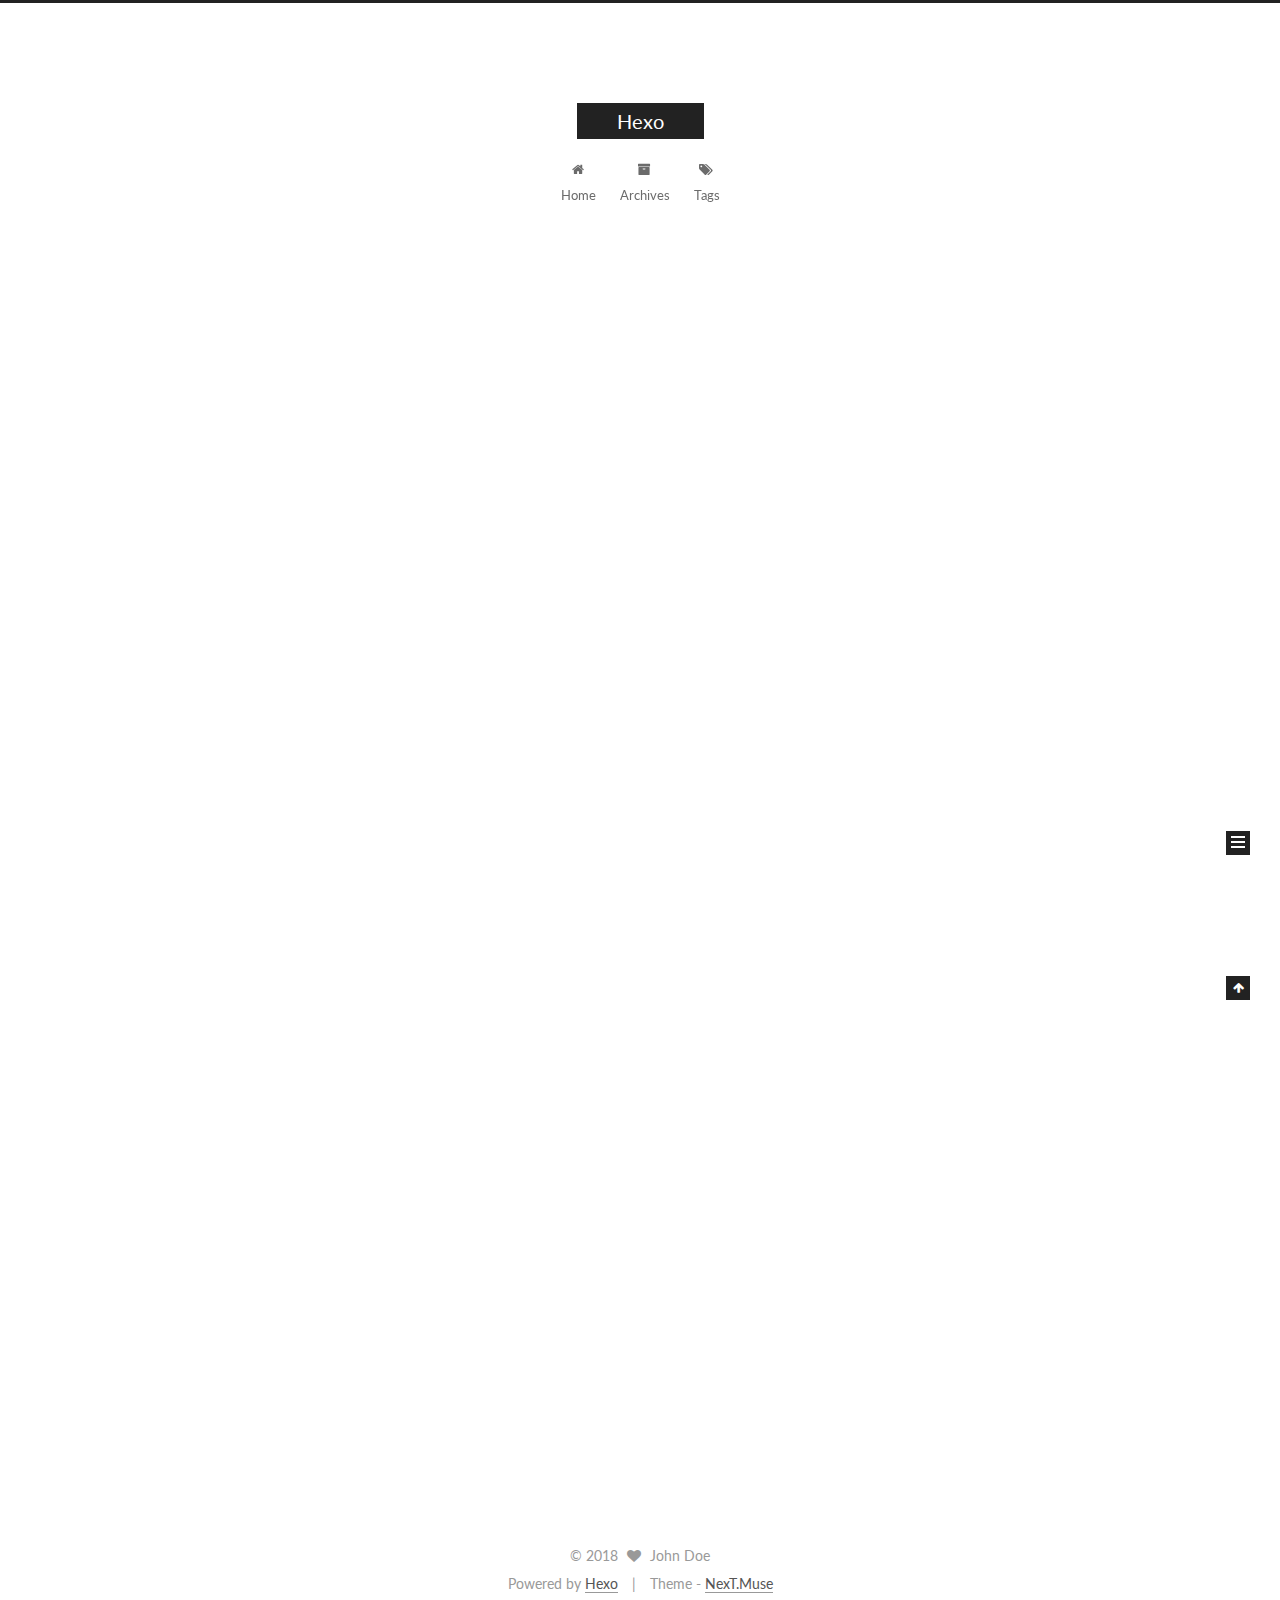
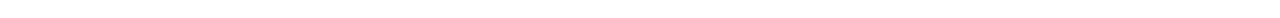
<file: index.html>
<!DOCTYPE html>



  


<html class="theme-next muse use-motion" lang="">
<head><meta name="generator" content="Hexo 3.8.0">
  <meta charset="UTF-8">
<meta http-equiv="X-UA-Compatible" content="IE=edge">
<meta name="viewport" content="width=device-width, initial-scale=1, maximum-scale=1">
<meta name="theme-color" content="#222">









<meta http-equiv="Cache-Control" content="no-transform">
<meta http-equiv="Cache-Control" content="no-siteapp">















  
  
  <link href="/lib/fancybox/source/jquery.fancybox.css?v=2.1.5" rel="stylesheet" type="text/css">




  
  
  
  

  
    
    
  

  

  

  

  

  
    
    
    <link href="//fonts.googleapis.com/css?family=Lato:300,300italic,400,400italic,700,700italic&subset=latin,latin-ext" rel="stylesheet" type="text/css">
  






<link href="/lib/font-awesome/css/font-awesome.min.css?v=4.6.2" rel="stylesheet" type="text/css">

<link href="/css/main.css?v=5.1.2" rel="stylesheet" type="text/css">


  <meta name="keywords" content="Hexo, NexT">








  <link rel="shortcut icon" type="image/x-icon" href="/favicon.ico?v=5.1.2">






<meta property="og:type" content="website">
<meta property="og:title" content="Hexo">
<meta property="og:url" content="http://yoursite.com/index.html">
<meta property="og:site_name" content="Hexo">
<meta property="og:locale" content="default">
<meta name="twitter:card" content="summary">
<meta name="twitter:title" content="Hexo">



<script type="text/javascript" id="hexo.configurations">
  var NexT = window.NexT || {};
  var CONFIG = {
    root: '/',
    scheme: 'Muse',
    sidebar: {"position":"left","display":"post","offset":12,"offset_float":12,"b2t":false,"scrollpercent":false,"onmobile":false},
    fancybox: true,
    tabs: true,
    motion: true,
    duoshuo: {
      userId: '0',
      author: 'Author'
    },
    algolia: {
      applicationID: '',
      apiKey: '',
      indexName: '',
      hits: {"per_page":10},
      labels: {"input_placeholder":"Search for Posts","hits_empty":"We didn't find any results for the search: ${query}","hits_stats":"${hits} results found in ${time} ms"}
    }
  };
</script>



  <link rel="canonical" href="http://yoursite.com/">





  <title>Hexo</title>
  














</head>

<body itemscope="" itemtype="http://schema.org/WebPage" lang="default">

  
  
    
  

  <div class="container sidebar-position-left 
   page-home 
 ">
    <div class="headband"></div>

    <header id="header" class="header" itemscope="" itemtype="http://schema.org/WPHeader">
      <div class="header-inner"><div class="site-brand-wrapper">
  <div class="site-meta ">
    

    <div class="custom-logo-site-title">
      <a href="/" class="brand" rel="start">
        <span class="logo-line-before"><i></i></span>
        <span class="site-title">Hexo</span>
        <span class="logo-line-after"><i></i></span>
      </a>
    </div>
      
        <p class="site-subtitle"></p>
      
  </div>

  <div class="site-nav-toggle">
    <button>
      <span class="btn-bar"></span>
      <span class="btn-bar"></span>
      <span class="btn-bar"></span>
    </button>
  </div>
</div>

<nav class="site-nav">
  

  
    <ul id="menu" class="menu">
      
        
        <li class="menu-item menu-item-home">
          <a href="/" rel="section">
            
              <i class="menu-item-icon fa fa-fw fa-home"></i> <br>
            
            Home
          </a>
        </li>
      
        
        <li class="menu-item menu-item-archives">
          <a href="/archives/" rel="section">
            
              <i class="menu-item-icon fa fa-fw fa-archive"></i> <br>
            
            Archives
          </a>
        </li>
      
        
        <li class="menu-item menu-item-tags">
          <a href="/tags/" rel="section">
            
              <i class="menu-item-icon fa fa-fw fa-tags"></i> <br>
            
            Tags
          </a>
        </li>
      

      
    </ul>
  

  
</nav>



 </div>
    </header>

    <main id="main" class="main">
      <div class="main-inner">
        <div class="content-wrap">
          <div id="content" class="content">
            
  <section id="posts" class="posts-expand">
    
      

  

  
  
  

  <article class="post post-type-normal" itemscope="" itemtype="http://schema.org/Article">
  
  
  
  <div class="post-block">
    <link itemprop="mainEntityOfPage" href="http://yoursite.com/2018/12/16/文章题目/">

    <span hidden itemprop="author" itemscope="" itemtype="http://schema.org/Person">
      <meta itemprop="name" content="John Doe">
      <meta itemprop="description" content="">
      <meta itemprop="image" content="/images/avatar.gif">
    </span>

    <span hidden itemprop="publisher" itemscope="" itemtype="http://schema.org/Organization">
      <meta itemprop="name" content="Hexo">
    </span>

    
      <header class="post-header">

        
        
          <h1 class="post-title" itemprop="name headline">
                
                <a class="post-title-link" href="/2018/12/16/文章题目/" itemprop="url">文章题目</a></h1>
        

        <div class="post-meta">
          <span class="post-time">
            
              <span class="post-meta-item-icon">
                <i class="fa fa-calendar-o"></i>
              </span>
              
                <span class="post-meta-item-text">Posted on</span>
              
              <time title="Post created" itemprop="dateCreated datePublished" datetime="2018-12-16T23:47:25+08:00">
                2018-12-16
              </time>
            

            

            
          </span>

          

          
            
          

          
          

          

          

          

        </div>
      </header>
    

    
    
    
    <div class="post-body" itemprop="articleBody">

      
      

      
        
          
            
          
        
      
    </div>
    
    
    

    

    

    

    <footer class="post-footer">
      

      

      

      
      
        <div class="post-eof"></div>
      
    </footer>
  </div>
  
  
  
  </article>


    
      

  

  
  
  

  <article class="post post-type-normal" itemscope="" itemtype="http://schema.org/Article">
  
  
  
  <div class="post-block">
    <link itemprop="mainEntityOfPage" href="http://yoursite.com/2018/12/16/hello-world/">

    <span hidden itemprop="author" itemscope="" itemtype="http://schema.org/Person">
      <meta itemprop="name" content="John Doe">
      <meta itemprop="description" content="">
      <meta itemprop="image" content="/images/avatar.gif">
    </span>

    <span hidden itemprop="publisher" itemscope="" itemtype="http://schema.org/Organization">
      <meta itemprop="name" content="Hexo">
    </span>

    
      <header class="post-header">

        
        
          <h1 class="post-title" itemprop="name headline">
                
                <a class="post-title-link" href="/2018/12/16/hello-world/" itemprop="url">Hello World</a></h1>
        

        <div class="post-meta">
          <span class="post-time">
            
              <span class="post-meta-item-icon">
                <i class="fa fa-calendar-o"></i>
              </span>
              
                <span class="post-meta-item-text">Posted on</span>
              
              <time title="Post created" itemprop="dateCreated datePublished" datetime="2018-12-16T23:37:34+08:00">
                2018-12-16
              </time>
            

            

            
          </span>

          

          
            
          

          
          

          

          

          

        </div>
      </header>
    

    
    
    
    <div class="post-body" itemprop="articleBody">

      
      

      
        
          
            <p>Welcome to <a href="https://hexo.io/" target="_blank" rel="noopener">Hexo</a>! This is your very first post. Check <a href="https://hexo.io/docs/" target="_blank" rel="noopener">documentation</a> for more info. If you get any problems when using Hexo, you can find the answer in <a href="https://hexo.io/docs/troubleshooting.html" target="_blank" rel="noopener">troubleshooting</a> or you can ask me on <a href="https://github.com/hexojs/hexo/issues" target="_blank" rel="noopener">GitHub</a>.</p>
<h2 id="Quick-Start"><a href="#Quick-Start" class="headerlink" title="Quick Start"></a>Quick Start</h2><h3 id="Create-a-new-post"><a href="#Create-a-new-post" class="headerlink" title="Create a new post"></a>Create a new post</h3><figure class="highlight bash"><table><tr><td class="gutter"><pre><span class="line">1</span><br></pre></td><td class="code"><pre><span class="line">$ hexo new <span class="string">"My New Post"</span></span><br></pre></td></tr></table></figure>
<p>More info: <a href="https://hexo.io/docs/writing.html" target="_blank" rel="noopener">Writing</a></p>
<h3 id="Run-server"><a href="#Run-server" class="headerlink" title="Run server"></a>Run server</h3><figure class="highlight bash"><table><tr><td class="gutter"><pre><span class="line">1</span><br></pre></td><td class="code"><pre><span class="line">$ hexo server</span><br></pre></td></tr></table></figure>
<p>More info: <a href="https://hexo.io/docs/server.html" target="_blank" rel="noopener">Server</a></p>
<h3 id="Generate-static-files"><a href="#Generate-static-files" class="headerlink" title="Generate static files"></a>Generate static files</h3><figure class="highlight bash"><table><tr><td class="gutter"><pre><span class="line">1</span><br></pre></td><td class="code"><pre><span class="line">$ hexo generate</span><br></pre></td></tr></table></figure>
<p>More info: <a href="https://hexo.io/docs/generating.html" target="_blank" rel="noopener">Generating</a></p>
<h3 id="Deploy-to-remote-sites"><a href="#Deploy-to-remote-sites" class="headerlink" title="Deploy to remote sites"></a>Deploy to remote sites</h3><figure class="highlight bash"><table><tr><td class="gutter"><pre><span class="line">1</span><br></pre></td><td class="code"><pre><span class="line">$ hexo deploy</span><br></pre></td></tr></table></figure>
<p>More info: <a href="https://hexo.io/docs/deployment.html" target="_blank" rel="noopener">Deployment</a></p>

          
        
      
    </div>
    
    
    

    

    

    

    <footer class="post-footer">
      

      

      

      
      
        <div class="post-eof"></div>
      
    </footer>
  </div>
  
  
  
  </article>


    
  </section>

  


          </div>
          


          

        </div>
        
          
  
  <div class="sidebar-toggle">
    <div class="sidebar-toggle-line-wrap">
      <span class="sidebar-toggle-line sidebar-toggle-line-first"></span>
      <span class="sidebar-toggle-line sidebar-toggle-line-middle"></span>
      <span class="sidebar-toggle-line sidebar-toggle-line-last"></span>
    </div>
  </div>

  <aside id="sidebar" class="sidebar">
    
    <div class="sidebar-inner">

      

      

      <section class="site-overview sidebar-panel sidebar-panel-active">
        <div class="site-author motion-element" itemprop="author" itemscope="" itemtype="http://schema.org/Person">
          <img class="site-author-image" itemprop="image" src="/images/avatar.gif" alt="John Doe">
          <p class="site-author-name" itemprop="name">John Doe</p>
           
              <p class="site-description motion-element" itemprop="description"></p>
          
        </div>
        <nav class="site-state motion-element">

          
            <div class="site-state-item site-state-posts">
              <a href="/archives/">
                <span class="site-state-item-count">2</span>
                <span class="site-state-item-name">posts</span>
              </a>
            </div>
          

          

          

        </nav>

        

        <div class="links-of-author motion-element">
          
        </div>

        
        

        
        

        


      </section>

      

      

    </div>
  </aside>


        
      </div>
    </main>

    <footer id="footer" class="footer">
      <div class="footer-inner">
        <div class="copyright">
  
  &copy; 
  <span itemprop="copyrightYear">2018</span>
  <span class="with-love">
    <i class="fa fa-heart"></i>
  </span>
  <span class="author" itemprop="copyrightHolder">John Doe</span>
</div>


<div class="powered-by">
  Powered by <a class="theme-link" href="https://hexo.io">Hexo</a>
</div>

<div class="theme-info">
  Theme -
  <a class="theme-link" href="https://github.com/iissnan/hexo-theme-next">
    NexT.Muse
  </a>
</div>


        

        
      </div>
    </footer>

    
      <div class="back-to-top">
        <i class="fa fa-arrow-up"></i>
        
      </div>
    

  </div>

  

<script type="text/javascript">
  if (Object.prototype.toString.call(window.Promise) !== '[object Function]') {
    window.Promise = null;
  }
</script>









  












  
  <script type="text/javascript" src="/lib/jquery/index.js?v=2.1.3"></script>

  
  <script type="text/javascript" src="/lib/fastclick/lib/fastclick.min.js?v=1.0.6"></script>

  
  <script type="text/javascript" src="/lib/jquery_lazyload/jquery.lazyload.js?v=1.9.7"></script>

  
  <script type="text/javascript" src="/lib/velocity/velocity.min.js?v=1.2.1"></script>

  
  <script type="text/javascript" src="/lib/velocity/velocity.ui.min.js?v=1.2.1"></script>

  
  <script type="text/javascript" src="/lib/fancybox/source/jquery.fancybox.pack.js?v=2.1.5"></script>


  


  <script type="text/javascript" src="/js/src/utils.js?v=5.1.2"></script>

  <script type="text/javascript" src="/js/src/motion.js?v=5.1.2"></script>



  
  

  
    <script type="text/javascript" src="/js/src/scrollspy.js?v=5.1.2"></script>
<script type="text/javascript" src="/js/src/post-details.js?v=5.1.2"></script>

  

  


  <script type="text/javascript" src="/js/src/bootstrap.js?v=5.1.2"></script>



  


  




	





  





  






  





  

  

  

  

  

  

</body>
</html>
</file>
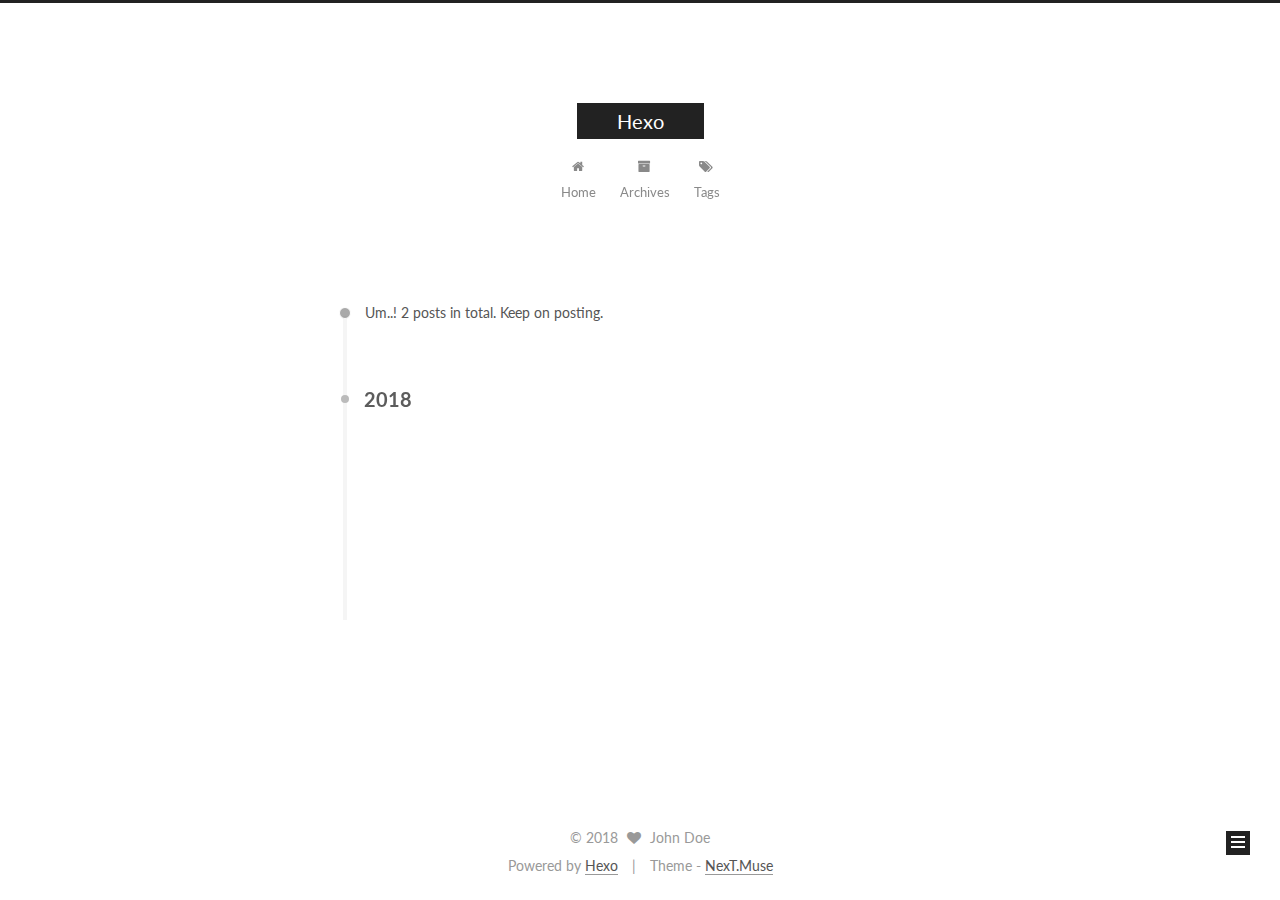
<file: archives/index.html>
<!DOCTYPE html>



  


<html class="theme-next muse use-motion" lang="">
<head><meta name="generator" content="Hexo 3.8.0">
  <meta charset="UTF-8">
<meta http-equiv="X-UA-Compatible" content="IE=edge">
<meta name="viewport" content="width=device-width, initial-scale=1, maximum-scale=1">
<meta name="theme-color" content="#222">









<meta http-equiv="Cache-Control" content="no-transform">
<meta http-equiv="Cache-Control" content="no-siteapp">















  
  
  <link href="/lib/fancybox/source/jquery.fancybox.css?v=2.1.5" rel="stylesheet" type="text/css">




  
  
  
  

  
    
    
  

  

  

  

  

  
    
    
    <link href="//fonts.googleapis.com/css?family=Lato:300,300italic,400,400italic,700,700italic&subset=latin,latin-ext" rel="stylesheet" type="text/css">
  






<link href="/lib/font-awesome/css/font-awesome.min.css?v=4.6.2" rel="stylesheet" type="text/css">

<link href="/css/main.css?v=5.1.2" rel="stylesheet" type="text/css">


  <meta name="keywords" content="Hexo, NexT">








  <link rel="shortcut icon" type="image/x-icon" href="/favicon.ico?v=5.1.2">






<meta property="og:type" content="website">
<meta property="og:title" content="Hexo">
<meta property="og:url" content="http://yoursite.com/archives/index.html">
<meta property="og:site_name" content="Hexo">
<meta property="og:locale" content="default">
<meta name="twitter:card" content="summary">
<meta name="twitter:title" content="Hexo">



<script type="text/javascript" id="hexo.configurations">
  var NexT = window.NexT || {};
  var CONFIG = {
    root: '/',
    scheme: 'Muse',
    sidebar: {"position":"left","display":"post","offset":12,"offset_float":12,"b2t":false,"scrollpercent":false,"onmobile":false},
    fancybox: true,
    tabs: true,
    motion: true,
    duoshuo: {
      userId: '0',
      author: 'Author'
    },
    algolia: {
      applicationID: '',
      apiKey: '',
      indexName: '',
      hits: {"per_page":10},
      labels: {"input_placeholder":"Search for Posts","hits_empty":"We didn't find any results for the search: ${query}","hits_stats":"${hits} results found in ${time} ms"}
    }
  };
</script>



  <link rel="canonical" href="http://yoursite.com/archives/">





  <title>Archive | Hexo</title>
  














</head>

<body itemscope="" itemtype="http://schema.org/WebPage" lang="default">

  
  
    
  

  <div class="container sidebar-position-left  page-archive  ">
    <div class="headband"></div>

    <header id="header" class="header" itemscope="" itemtype="http://schema.org/WPHeader">
      <div class="header-inner"><div class="site-brand-wrapper">
  <div class="site-meta ">
    

    <div class="custom-logo-site-title">
      <a href="/" class="brand" rel="start">
        <span class="logo-line-before"><i></i></span>
        <span class="site-title">Hexo</span>
        <span class="logo-line-after"><i></i></span>
      </a>
    </div>
      
        <p class="site-subtitle"></p>
      
  </div>

  <div class="site-nav-toggle">
    <button>
      <span class="btn-bar"></span>
      <span class="btn-bar"></span>
      <span class="btn-bar"></span>
    </button>
  </div>
</div>

<nav class="site-nav">
  

  
    <ul id="menu" class="menu">
      
        
        <li class="menu-item menu-item-home">
          <a href="/" rel="section">
            
              <i class="menu-item-icon fa fa-fw fa-home"></i> <br>
            
            Home
          </a>
        </li>
      
        
        <li class="menu-item menu-item-archives">
          <a href="/archives/" rel="section">
            
              <i class="menu-item-icon fa fa-fw fa-archive"></i> <br>
            
            Archives
          </a>
        </li>
      
        
        <li class="menu-item menu-item-tags">
          <a href="/tags/" rel="section">
            
              <i class="menu-item-icon fa fa-fw fa-tags"></i> <br>
            
            Tags
          </a>
        </li>
      

      
    </ul>
  

  
</nav>



 </div>
    </header>

    <main id="main" class="main">
      <div class="main-inner">
        <div class="content-wrap">
          <div id="content" class="content">
            

  
  
  
  <div class="post-block archive">
    <div id="posts" class="posts-collapse">
      <span class="archive-move-on"></span>

      <span class="archive-page-counter">
        
        
        
          
        
        Um..! 2 posts in total. Keep on posting.
      </span>

      

        
        
        

        
          
          <div class="collection-title">
            <h2 class="archive-year motion-element" id="archive-year-2018">2018</h2>
          </div>
        
        

        

  <article class="post post-type-normal" itemscope="" itemtype="http://schema.org/Article">
    <header class="post-header">

      <h2 class="post-title">
        
            <a class="post-title-link" href="/2018/12/16/文章题目/" itemprop="url">
              
                <span itemprop="name">文章题目</span>
              
            </a>
        
      </h2>

      <div class="post-meta">
        <time class="post-time" itemprop="dateCreated" datetime="2018-12-16T23:47:25+08:00" content="2018-12-16">
          12-16
        </time>
      </div>

    </header>
  </article>



      

        
        
        

        
        

        

  <article class="post post-type-normal" itemscope="" itemtype="http://schema.org/Article">
    <header class="post-header">

      <h2 class="post-title">
        
            <a class="post-title-link" href="/2018/12/16/hello-world/" itemprop="url">
              
                <span itemprop="name">Hello World</span>
              
            </a>
        
      </h2>

      <div class="post-meta">
        <time class="post-time" itemprop="dateCreated" datetime="2018-12-16T23:37:34+08:00" content="2018-12-16">
          12-16
        </time>
      </div>

    </header>
  </article>



      

    </div>
  </div>
  
  
  

  



          </div>
          


          

        </div>
        
          
  
  <div class="sidebar-toggle">
    <div class="sidebar-toggle-line-wrap">
      <span class="sidebar-toggle-line sidebar-toggle-line-first"></span>
      <span class="sidebar-toggle-line sidebar-toggle-line-middle"></span>
      <span class="sidebar-toggle-line sidebar-toggle-line-last"></span>
    </div>
  </div>

  <aside id="sidebar" class="sidebar">
    
    <div class="sidebar-inner">

      

      

      <section class="site-overview sidebar-panel sidebar-panel-active">
        <div class="site-author motion-element" itemprop="author" itemscope="" itemtype="http://schema.org/Person">
          <img class="site-author-image" itemprop="image" src="/images/avatar.gif" alt="John Doe">
          <p class="site-author-name" itemprop="name">John Doe</p>
           
              <p class="site-description motion-element" itemprop="description"></p>
          
        </div>
        <nav class="site-state motion-element">

          
            <div class="site-state-item site-state-posts">
              <a href="/archives/">
                <span class="site-state-item-count">2</span>
                <span class="site-state-item-name">posts</span>
              </a>
            </div>
          

          

          

        </nav>

        

        <div class="links-of-author motion-element">
          
        </div>

        
        

        
        

        


      </section>

      

      

    </div>
  </aside>


        
      </div>
    </main>

    <footer id="footer" class="footer">
      <div class="footer-inner">
        <div class="copyright">
  
  &copy; 
  <span itemprop="copyrightYear">2018</span>
  <span class="with-love">
    <i class="fa fa-heart"></i>
  </span>
  <span class="author" itemprop="copyrightHolder">John Doe</span>
</div>


<div class="powered-by">
  Powered by <a class="theme-link" href="https://hexo.io">Hexo</a>
</div>

<div class="theme-info">
  Theme -
  <a class="theme-link" href="https://github.com/iissnan/hexo-theme-next">
    NexT.Muse
  </a>
</div>


        

        
      </div>
    </footer>

    
      <div class="back-to-top">
        <i class="fa fa-arrow-up"></i>
        
      </div>
    

  </div>

  

<script type="text/javascript">
  if (Object.prototype.toString.call(window.Promise) !== '[object Function]') {
    window.Promise = null;
  }
</script>









  












  
  <script type="text/javascript" src="/lib/jquery/index.js?v=2.1.3"></script>

  
  <script type="text/javascript" src="/lib/fastclick/lib/fastclick.min.js?v=1.0.6"></script>

  
  <script type="text/javascript" src="/lib/jquery_lazyload/jquery.lazyload.js?v=1.9.7"></script>

  
  <script type="text/javascript" src="/lib/velocity/velocity.min.js?v=1.2.1"></script>

  
  <script type="text/javascript" src="/lib/velocity/velocity.ui.min.js?v=1.2.1"></script>

  
  <script type="text/javascript" src="/lib/fancybox/source/jquery.fancybox.pack.js?v=2.1.5"></script>


  


  <script type="text/javascript" src="/js/src/utils.js?v=5.1.2"></script>

  <script type="text/javascript" src="/js/src/motion.js?v=5.1.2"></script>



  
  

  
  
    <script type="text/javascript" id="motion.page.archive">
      $('.archive-year').velocity('transition.slideLeftIn');
    </script>
  


  


  <script type="text/javascript" src="/js/src/bootstrap.js?v=5.1.2"></script>



  


  




	





  





  






  





  

  

  

  

  

  

</body>
</html>
</file>
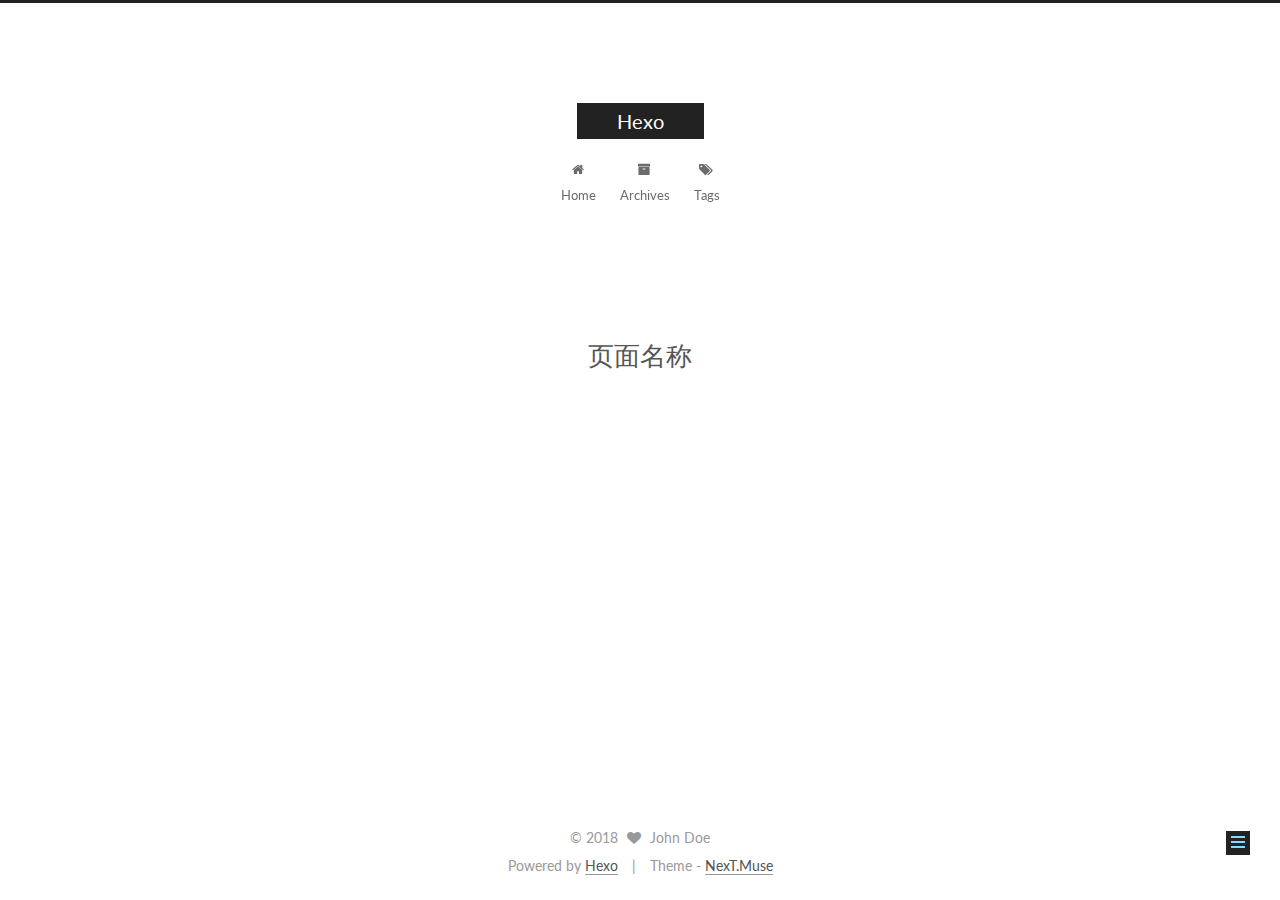
<file: 页面名称/index.html>
<!DOCTYPE html>



  


<html class="theme-next muse use-motion" lang="">
<head><meta name="generator" content="Hexo 3.8.0">
  <meta charset="UTF-8">
<meta http-equiv="X-UA-Compatible" content="IE=edge">
<meta name="viewport" content="width=device-width, initial-scale=1, maximum-scale=1">
<meta name="theme-color" content="#222">









<meta http-equiv="Cache-Control" content="no-transform">
<meta http-equiv="Cache-Control" content="no-siteapp">















  
  
  <link href="/lib/fancybox/source/jquery.fancybox.css?v=2.1.5" rel="stylesheet" type="text/css">




  
  
  
  

  
    
    
  

  

  

  

  

  
    
    
    <link href="//fonts.googleapis.com/css?family=Lato:300,300italic,400,400italic,700,700italic&subset=latin,latin-ext" rel="stylesheet" type="text/css">
  






<link href="/lib/font-awesome/css/font-awesome.min.css?v=4.6.2" rel="stylesheet" type="text/css">

<link href="/css/main.css?v=5.1.2" rel="stylesheet" type="text/css">


  <meta name="keywords" content="Hexo, NexT">








  <link rel="shortcut icon" type="image/x-icon" href="/favicon.ico?v=5.1.2">






<meta property="og:type" content="website">
<meta property="og:title" content="页面名称">
<meta property="og:url" content="http://yoursite.com/页面名称/index.html">
<meta property="og:site_name" content="Hexo">
<meta property="og:locale" content="default">
<meta property="og:updated_time" content="2018-12-16T15:51:35.237Z">
<meta name="twitter:card" content="summary">
<meta name="twitter:title" content="页面名称">



<script type="text/javascript" id="hexo.configurations">
  var NexT = window.NexT || {};
  var CONFIG = {
    root: '/',
    scheme: 'Muse',
    sidebar: {"position":"left","display":"post","offset":12,"offset_float":12,"b2t":false,"scrollpercent":false,"onmobile":false},
    fancybox: true,
    tabs: true,
    motion: true,
    duoshuo: {
      userId: '0',
      author: 'Author'
    },
    algolia: {
      applicationID: '',
      apiKey: '',
      indexName: '',
      hits: {"per_page":10},
      labels: {"input_placeholder":"Search for Posts","hits_empty":"We didn't find any results for the search: ${query}","hits_stats":"${hits} results found in ${time} ms"}
    }
  };
</script>



  <link rel="canonical" href="http://yoursite.com/页面名称/">





  <title>页面名称 | Hexo</title>
  














</head>

<body itemscope="" itemtype="http://schema.org/WebPage" lang="default">

  
  
    
  

  <div class="container sidebar-position-left page-post-detail ">
    <div class="headband"></div>

    <header id="header" class="header" itemscope="" itemtype="http://schema.org/WPHeader">
      <div class="header-inner"><div class="site-brand-wrapper">
  <div class="site-meta ">
    

    <div class="custom-logo-site-title">
      <a href="/" class="brand" rel="start">
        <span class="logo-line-before"><i></i></span>
        <span class="site-title">Hexo</span>
        <span class="logo-line-after"><i></i></span>
      </a>
    </div>
      
        <p class="site-subtitle"></p>
      
  </div>

  <div class="site-nav-toggle">
    <button>
      <span class="btn-bar"></span>
      <span class="btn-bar"></span>
      <span class="btn-bar"></span>
    </button>
  </div>
</div>

<nav class="site-nav">
  

  
    <ul id="menu" class="menu">
      
        
        <li class="menu-item menu-item-home">
          <a href="/" rel="section">
            
              <i class="menu-item-icon fa fa-fw fa-home"></i> <br>
            
            Home
          </a>
        </li>
      
        
        <li class="menu-item menu-item-archives">
          <a href="/archives/" rel="section">
            
              <i class="menu-item-icon fa fa-fw fa-archive"></i> <br>
            
            Archives
          </a>
        </li>
      
        
        <li class="menu-item menu-item-tags">
          <a href="/tags/" rel="section">
            
              <i class="menu-item-icon fa fa-fw fa-tags"></i> <br>
            
            Tags
          </a>
        </li>
      

      
    </ul>
  

  
</nav>



 </div>
    </header>

    <main id="main" class="main">
      <div class="main-inner">
        <div class="content-wrap">
          <div id="content" class="content">
            

  <div id="posts" class="posts-expand">
    
    
    
    <div class="post-block page">
      <header class="post-header">

	<h1 class="post-title" itemprop="name headline">页面名称</h1>



</header>

      
      
      
      <div class="post-body">
        
        
          
        
      </div>
      
      
      
    </div>
    
    
    
  </div>


          </div>
          


          
  <div class="comments" id="comments">
    
  </div>


        </div>
        
          
  
  <div class="sidebar-toggle">
    <div class="sidebar-toggle-line-wrap">
      <span class="sidebar-toggle-line sidebar-toggle-line-first"></span>
      <span class="sidebar-toggle-line sidebar-toggle-line-middle"></span>
      <span class="sidebar-toggle-line sidebar-toggle-line-last"></span>
    </div>
  </div>

  <aside id="sidebar" class="sidebar">
    
    <div class="sidebar-inner">

      

      

      <section class="site-overview sidebar-panel sidebar-panel-active">
        <div class="site-author motion-element" itemprop="author" itemscope="" itemtype="http://schema.org/Person">
          <img class="site-author-image" itemprop="image" src="/images/avatar.gif" alt="John Doe">
          <p class="site-author-name" itemprop="name">John Doe</p>
           
              <p class="site-description motion-element" itemprop="description"></p>
          
        </div>
        <nav class="site-state motion-element">

          
            <div class="site-state-item site-state-posts">
              <a href="/archives/">
                <span class="site-state-item-count">2</span>
                <span class="site-state-item-name">posts</span>
              </a>
            </div>
          

          

          

        </nav>

        

        <div class="links-of-author motion-element">
          
        </div>

        
        

        
        

        


      </section>

      

      

    </div>
  </aside>


        
      </div>
    </main>

    <footer id="footer" class="footer">
      <div class="footer-inner">
        <div class="copyright">
  
  &copy; 
  <span itemprop="copyrightYear">2018</span>
  <span class="with-love">
    <i class="fa fa-heart"></i>
  </span>
  <span class="author" itemprop="copyrightHolder">John Doe</span>
</div>


<div class="powered-by">
  Powered by <a class="theme-link" href="https://hexo.io">Hexo</a>
</div>

<div class="theme-info">
  Theme -
  <a class="theme-link" href="https://github.com/iissnan/hexo-theme-next">
    NexT.Muse
  </a>
</div>


        

        
      </div>
    </footer>

    
      <div class="back-to-top">
        <i class="fa fa-arrow-up"></i>
        
      </div>
    

  </div>

  

<script type="text/javascript">
  if (Object.prototype.toString.call(window.Promise) !== '[object Function]') {
    window.Promise = null;
  }
</script>









  












  
  <script type="text/javascript" src="/lib/jquery/index.js?v=2.1.3"></script>

  
  <script type="text/javascript" src="/lib/fastclick/lib/fastclick.min.js?v=1.0.6"></script>

  
  <script type="text/javascript" src="/lib/jquery_lazyload/jquery.lazyload.js?v=1.9.7"></script>

  
  <script type="text/javascript" src="/lib/velocity/velocity.min.js?v=1.2.1"></script>

  
  <script type="text/javascript" src="/lib/velocity/velocity.ui.min.js?v=1.2.1"></script>

  
  <script type="text/javascript" src="/lib/fancybox/source/jquery.fancybox.pack.js?v=2.1.5"></script>


  


  <script type="text/javascript" src="/js/src/utils.js?v=5.1.2"></script>

  <script type="text/javascript" src="/js/src/motion.js?v=5.1.2"></script>



  
  

  
    <script type="text/javascript" src="/js/src/scrollspy.js?v=5.1.2"></script>
<script type="text/javascript" src="/js/src/post-details.js?v=5.1.2"></script>

  

  


  <script type="text/javascript" src="/js/src/bootstrap.js?v=5.1.2"></script>



  


  




	





  





  






  





  

  

  

  

  

  

</body>
</html>
</file>
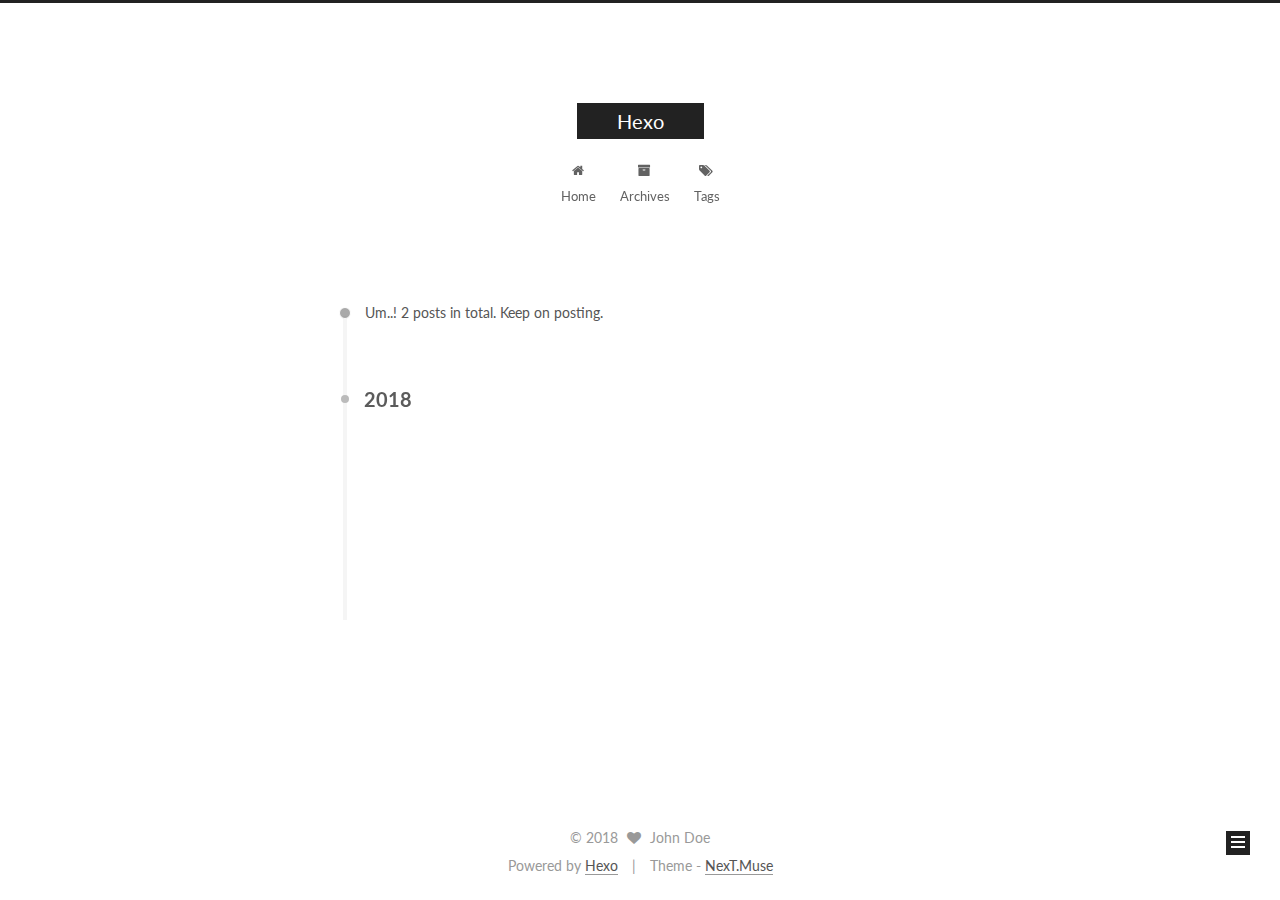
<file: archives/2018/index.html>
<!DOCTYPE html>



  


<html class="theme-next muse use-motion" lang="">
<head><meta name="generator" content="Hexo 3.8.0">
  <meta charset="UTF-8">
<meta http-equiv="X-UA-Compatible" content="IE=edge">
<meta name="viewport" content="width=device-width, initial-scale=1, maximum-scale=1">
<meta name="theme-color" content="#222">









<meta http-equiv="Cache-Control" content="no-transform">
<meta http-equiv="Cache-Control" content="no-siteapp">















  
  
  <link href="/lib/fancybox/source/jquery.fancybox.css?v=2.1.5" rel="stylesheet" type="text/css">




  
  
  
  

  
    
    
  

  

  

  

  

  
    
    
    <link href="//fonts.googleapis.com/css?family=Lato:300,300italic,400,400italic,700,700italic&subset=latin,latin-ext" rel="stylesheet" type="text/css">
  






<link href="/lib/font-awesome/css/font-awesome.min.css?v=4.6.2" rel="stylesheet" type="text/css">

<link href="/css/main.css?v=5.1.2" rel="stylesheet" type="text/css">


  <meta name="keywords" content="Hexo, NexT">








  <link rel="shortcut icon" type="image/x-icon" href="/favicon.ico?v=5.1.2">






<meta property="og:type" content="website">
<meta property="og:title" content="Hexo">
<meta property="og:url" content="http://yoursite.com/archives/2018/index.html">
<meta property="og:site_name" content="Hexo">
<meta property="og:locale" content="default">
<meta name="twitter:card" content="summary">
<meta name="twitter:title" content="Hexo">



<script type="text/javascript" id="hexo.configurations">
  var NexT = window.NexT || {};
  var CONFIG = {
    root: '/',
    scheme: 'Muse',
    sidebar: {"position":"left","display":"post","offset":12,"offset_float":12,"b2t":false,"scrollpercent":false,"onmobile":false},
    fancybox: true,
    tabs: true,
    motion: true,
    duoshuo: {
      userId: '0',
      author: 'Author'
    },
    algolia: {
      applicationID: '',
      apiKey: '',
      indexName: '',
      hits: {"per_page":10},
      labels: {"input_placeholder":"Search for Posts","hits_empty":"We didn't find any results for the search: ${query}","hits_stats":"${hits} results found in ${time} ms"}
    }
  };
</script>



  <link rel="canonical" href="http://yoursite.com/archives/2018/">





  <title>Archive | Hexo</title>
  














</head>

<body itemscope="" itemtype="http://schema.org/WebPage" lang="default">

  
  
    
  

  <div class="container sidebar-position-left  page-archive  ">
    <div class="headband"></div>

    <header id="header" class="header" itemscope="" itemtype="http://schema.org/WPHeader">
      <div class="header-inner"><div class="site-brand-wrapper">
  <div class="site-meta ">
    

    <div class="custom-logo-site-title">
      <a href="/" class="brand" rel="start">
        <span class="logo-line-before"><i></i></span>
        <span class="site-title">Hexo</span>
        <span class="logo-line-after"><i></i></span>
      </a>
    </div>
      
        <p class="site-subtitle"></p>
      
  </div>

  <div class="site-nav-toggle">
    <button>
      <span class="btn-bar"></span>
      <span class="btn-bar"></span>
      <span class="btn-bar"></span>
    </button>
  </div>
</div>

<nav class="site-nav">
  

  
    <ul id="menu" class="menu">
      
        
        <li class="menu-item menu-item-home">
          <a href="/" rel="section">
            
              <i class="menu-item-icon fa fa-fw fa-home"></i> <br>
            
            Home
          </a>
        </li>
      
        
        <li class="menu-item menu-item-archives">
          <a href="/archives/" rel="section">
            
              <i class="menu-item-icon fa fa-fw fa-archive"></i> <br>
            
            Archives
          </a>
        </li>
      
        
        <li class="menu-item menu-item-tags">
          <a href="/tags/" rel="section">
            
              <i class="menu-item-icon fa fa-fw fa-tags"></i> <br>
            
            Tags
          </a>
        </li>
      

      
    </ul>
  

  
</nav>



 </div>
    </header>

    <main id="main" class="main">
      <div class="main-inner">
        <div class="content-wrap">
          <div id="content" class="content">
            

  
  
  
  <div class="post-block archive">
    <div id="posts" class="posts-collapse">
      <span class="archive-move-on"></span>

      <span class="archive-page-counter">
        
        
        
          
        
        Um..! 2 posts in total. Keep on posting.
      </span>

      

        
        
        

        
          
          <div class="collection-title">
            <h2 class="archive-year motion-element" id="archive-year-2018">2018</h2>
          </div>
        
        

        

  <article class="post post-type-normal" itemscope="" itemtype="http://schema.org/Article">
    <header class="post-header">

      <h2 class="post-title">
        
            <a class="post-title-link" href="/2018/12/16/文章题目/" itemprop="url">
              
                <span itemprop="name">文章题目</span>
              
            </a>
        
      </h2>

      <div class="post-meta">
        <time class="post-time" itemprop="dateCreated" datetime="2018-12-16T23:47:25+08:00" content="2018-12-16">
          12-16
        </time>
      </div>

    </header>
  </article>



      

        
        
        

        
        

        

  <article class="post post-type-normal" itemscope="" itemtype="http://schema.org/Article">
    <header class="post-header">

      <h2 class="post-title">
        
            <a class="post-title-link" href="/2018/12/16/hello-world/" itemprop="url">
              
                <span itemprop="name">Hello World</span>
              
            </a>
        
      </h2>

      <div class="post-meta">
        <time class="post-time" itemprop="dateCreated" datetime="2018-12-16T23:37:34+08:00" content="2018-12-16">
          12-16
        </time>
      </div>

    </header>
  </article>



      

    </div>
  </div>
  
  
  

  



          </div>
          


          

        </div>
        
          
  
  <div class="sidebar-toggle">
    <div class="sidebar-toggle-line-wrap">
      <span class="sidebar-toggle-line sidebar-toggle-line-first"></span>
      <span class="sidebar-toggle-line sidebar-toggle-line-middle"></span>
      <span class="sidebar-toggle-line sidebar-toggle-line-last"></span>
    </div>
  </div>

  <aside id="sidebar" class="sidebar">
    
    <div class="sidebar-inner">

      

      

      <section class="site-overview sidebar-panel sidebar-panel-active">
        <div class="site-author motion-element" itemprop="author" itemscope="" itemtype="http://schema.org/Person">
          <img class="site-author-image" itemprop="image" src="/images/avatar.gif" alt="John Doe">
          <p class="site-author-name" itemprop="name">John Doe</p>
           
              <p class="site-description motion-element" itemprop="description"></p>
          
        </div>
        <nav class="site-state motion-element">

          
            <div class="site-state-item site-state-posts">
              <a href="/archives/">
                <span class="site-state-item-count">2</span>
                <span class="site-state-item-name">posts</span>
              </a>
            </div>
          

          

          

        </nav>

        

        <div class="links-of-author motion-element">
          
        </div>

        
        

        
        

        


      </section>

      

      

    </div>
  </aside>


        
      </div>
    </main>

    <footer id="footer" class="footer">
      <div class="footer-inner">
        <div class="copyright">
  
  &copy; 
  <span itemprop="copyrightYear">2018</span>
  <span class="with-love">
    <i class="fa fa-heart"></i>
  </span>
  <span class="author" itemprop="copyrightHolder">John Doe</span>
</div>


<div class="powered-by">
  Powered by <a class="theme-link" href="https://hexo.io">Hexo</a>
</div>

<div class="theme-info">
  Theme -
  <a class="theme-link" href="https://github.com/iissnan/hexo-theme-next">
    NexT.Muse
  </a>
</div>


        

        
      </div>
    </footer>

    
      <div class="back-to-top">
        <i class="fa fa-arrow-up"></i>
        
      </div>
    

  </div>

  

<script type="text/javascript">
  if (Object.prototype.toString.call(window.Promise) !== '[object Function]') {
    window.Promise = null;
  }
</script>









  












  
  <script type="text/javascript" src="/lib/jquery/index.js?v=2.1.3"></script>

  
  <script type="text/javascript" src="/lib/fastclick/lib/fastclick.min.js?v=1.0.6"></script>

  
  <script type="text/javascript" src="/lib/jquery_lazyload/jquery.lazyload.js?v=1.9.7"></script>

  
  <script type="text/javascript" src="/lib/velocity/velocity.min.js?v=1.2.1"></script>

  
  <script type="text/javascript" src="/lib/velocity/velocity.ui.min.js?v=1.2.1"></script>

  
  <script type="text/javascript" src="/lib/fancybox/source/jquery.fancybox.pack.js?v=2.1.5"></script>


  


  <script type="text/javascript" src="/js/src/utils.js?v=5.1.2"></script>

  <script type="text/javascript" src="/js/src/motion.js?v=5.1.2"></script>



  
  

  
  
    <script type="text/javascript" id="motion.page.archive">
      $('.archive-year').velocity('transition.slideLeftIn');
    </script>
  


  


  <script type="text/javascript" src="/js/src/bootstrap.js?v=5.1.2"></script>



  


  




	





  





  






  





  

  

  

  

  

  

</body>
</html>
</file>
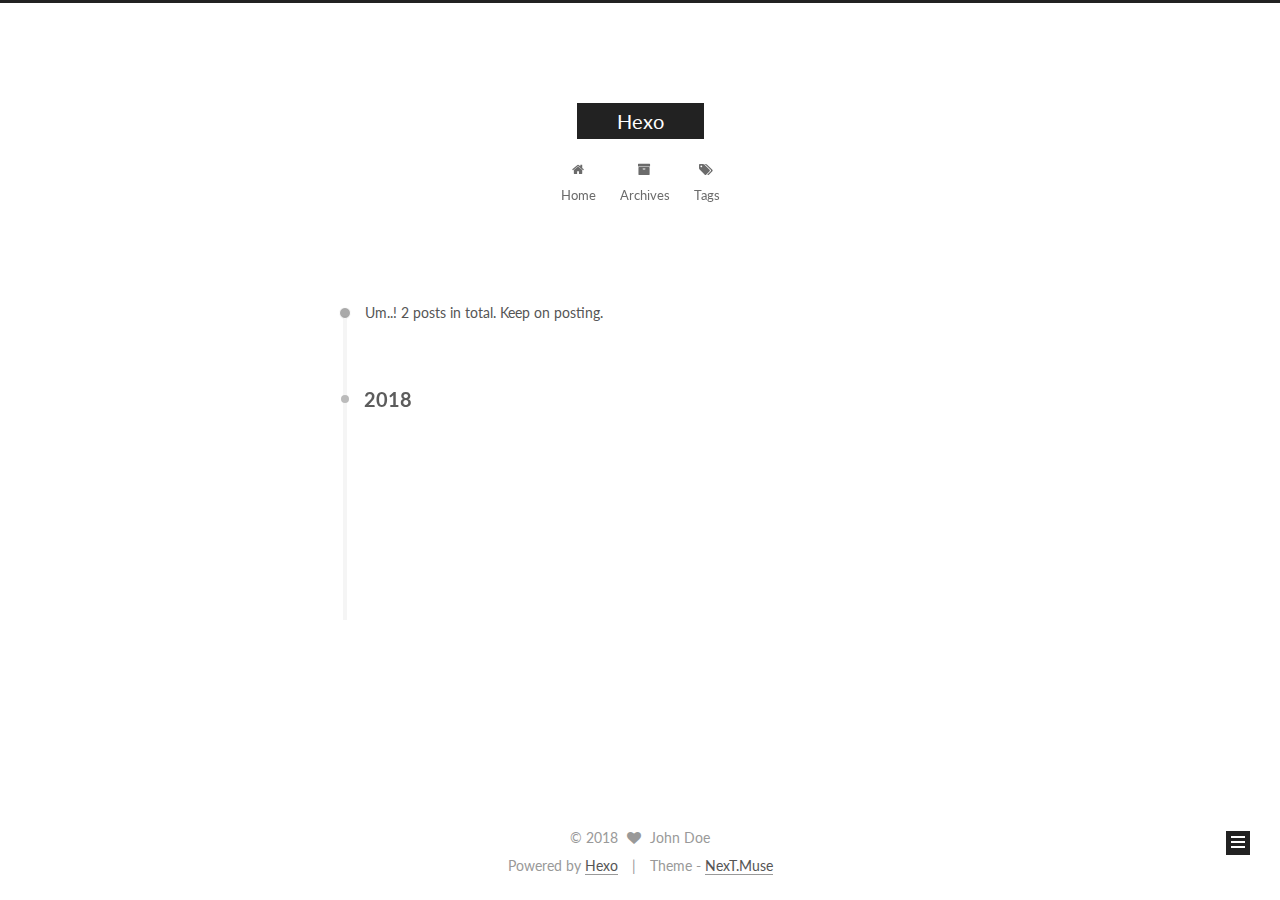
<file: archives/2018/12/index.html>
<!DOCTYPE html>



  


<html class="theme-next muse use-motion" lang="">
<head><meta name="generator" content="Hexo 3.8.0">
  <meta charset="UTF-8">
<meta http-equiv="X-UA-Compatible" content="IE=edge">
<meta name="viewport" content="width=device-width, initial-scale=1, maximum-scale=1">
<meta name="theme-color" content="#222">









<meta http-equiv="Cache-Control" content="no-transform">
<meta http-equiv="Cache-Control" content="no-siteapp">















  
  
  <link href="/lib/fancybox/source/jquery.fancybox.css?v=2.1.5" rel="stylesheet" type="text/css">




  
  
  
  

  
    
    
  

  

  

  

  

  
    
    
    <link href="//fonts.googleapis.com/css?family=Lato:300,300italic,400,400italic,700,700italic&subset=latin,latin-ext" rel="stylesheet" type="text/css">
  






<link href="/lib/font-awesome/css/font-awesome.min.css?v=4.6.2" rel="stylesheet" type="text/css">

<link href="/css/main.css?v=5.1.2" rel="stylesheet" type="text/css">


  <meta name="keywords" content="Hexo, NexT">








  <link rel="shortcut icon" type="image/x-icon" href="/favicon.ico?v=5.1.2">






<meta property="og:type" content="website">
<meta property="og:title" content="Hexo">
<meta property="og:url" content="http://yoursite.com/archives/2018/12/index.html">
<meta property="og:site_name" content="Hexo">
<meta property="og:locale" content="default">
<meta name="twitter:card" content="summary">
<meta name="twitter:title" content="Hexo">



<script type="text/javascript" id="hexo.configurations">
  var NexT = window.NexT || {};
  var CONFIG = {
    root: '/',
    scheme: 'Muse',
    sidebar: {"position":"left","display":"post","offset":12,"offset_float":12,"b2t":false,"scrollpercent":false,"onmobile":false},
    fancybox: true,
    tabs: true,
    motion: true,
    duoshuo: {
      userId: '0',
      author: 'Author'
    },
    algolia: {
      applicationID: '',
      apiKey: '',
      indexName: '',
      hits: {"per_page":10},
      labels: {"input_placeholder":"Search for Posts","hits_empty":"We didn't find any results for the search: ${query}","hits_stats":"${hits} results found in ${time} ms"}
    }
  };
</script>



  <link rel="canonical" href="http://yoursite.com/archives/2018/12/">





  <title>Archive | Hexo</title>
  














</head>

<body itemscope="" itemtype="http://schema.org/WebPage" lang="default">

  
  
    
  

  <div class="container sidebar-position-left  page-archive  ">
    <div class="headband"></div>

    <header id="header" class="header" itemscope="" itemtype="http://schema.org/WPHeader">
      <div class="header-inner"><div class="site-brand-wrapper">
  <div class="site-meta ">
    

    <div class="custom-logo-site-title">
      <a href="/" class="brand" rel="start">
        <span class="logo-line-before"><i></i></span>
        <span class="site-title">Hexo</span>
        <span class="logo-line-after"><i></i></span>
      </a>
    </div>
      
        <p class="site-subtitle"></p>
      
  </div>

  <div class="site-nav-toggle">
    <button>
      <span class="btn-bar"></span>
      <span class="btn-bar"></span>
      <span class="btn-bar"></span>
    </button>
  </div>
</div>

<nav class="site-nav">
  

  
    <ul id="menu" class="menu">
      
        
        <li class="menu-item menu-item-home">
          <a href="/" rel="section">
            
              <i class="menu-item-icon fa fa-fw fa-home"></i> <br>
            
            Home
          </a>
        </li>
      
        
        <li class="menu-item menu-item-archives">
          <a href="/archives/" rel="section">
            
              <i class="menu-item-icon fa fa-fw fa-archive"></i> <br>
            
            Archives
          </a>
        </li>
      
        
        <li class="menu-item menu-item-tags">
          <a href="/tags/" rel="section">
            
              <i class="menu-item-icon fa fa-fw fa-tags"></i> <br>
            
            Tags
          </a>
        </li>
      

      
    </ul>
  

  
</nav>



 </div>
    </header>

    <main id="main" class="main">
      <div class="main-inner">
        <div class="content-wrap">
          <div id="content" class="content">
            

  
  
  
  <div class="post-block archive">
    <div id="posts" class="posts-collapse">
      <span class="archive-move-on"></span>

      <span class="archive-page-counter">
        
        
        
          
        
        Um..! 2 posts in total. Keep on posting.
      </span>

      

        
        
        

        
          
          <div class="collection-title">
            <h2 class="archive-year motion-element" id="archive-year-2018">2018</h2>
          </div>
        
        

        

  <article class="post post-type-normal" itemscope="" itemtype="http://schema.org/Article">
    <header class="post-header">

      <h2 class="post-title">
        
            <a class="post-title-link" href="/2018/12/16/文章题目/" itemprop="url">
              
                <span itemprop="name">文章题目</span>
              
            </a>
        
      </h2>

      <div class="post-meta">
        <time class="post-time" itemprop="dateCreated" datetime="2018-12-16T23:47:25+08:00" content="2018-12-16">
          12-16
        </time>
      </div>

    </header>
  </article>



      

        
        
        

        
        

        

  <article class="post post-type-normal" itemscope="" itemtype="http://schema.org/Article">
    <header class="post-header">

      <h2 class="post-title">
        
            <a class="post-title-link" href="/2018/12/16/hello-world/" itemprop="url">
              
                <span itemprop="name">Hello World</span>
              
            </a>
        
      </h2>

      <div class="post-meta">
        <time class="post-time" itemprop="dateCreated" datetime="2018-12-16T23:37:34+08:00" content="2018-12-16">
          12-16
        </time>
      </div>

    </header>
  </article>



      

    </div>
  </div>
  
  
  

  



          </div>
          


          

        </div>
        
          
  
  <div class="sidebar-toggle">
    <div class="sidebar-toggle-line-wrap">
      <span class="sidebar-toggle-line sidebar-toggle-line-first"></span>
      <span class="sidebar-toggle-line sidebar-toggle-line-middle"></span>
      <span class="sidebar-toggle-line sidebar-toggle-line-last"></span>
    </div>
  </div>

  <aside id="sidebar" class="sidebar">
    
    <div class="sidebar-inner">

      

      

      <section class="site-overview sidebar-panel sidebar-panel-active">
        <div class="site-author motion-element" itemprop="author" itemscope="" itemtype="http://schema.org/Person">
          <img class="site-author-image" itemprop="image" src="/images/avatar.gif" alt="John Doe">
          <p class="site-author-name" itemprop="name">John Doe</p>
           
              <p class="site-description motion-element" itemprop="description"></p>
          
        </div>
        <nav class="site-state motion-element">

          
            <div class="site-state-item site-state-posts">
              <a href="/archives/">
                <span class="site-state-item-count">2</span>
                <span class="site-state-item-name">posts</span>
              </a>
            </div>
          

          

          

        </nav>

        

        <div class="links-of-author motion-element">
          
        </div>

        
        

        
        

        


      </section>

      

      

    </div>
  </aside>


        
      </div>
    </main>

    <footer id="footer" class="footer">
      <div class="footer-inner">
        <div class="copyright">
  
  &copy; 
  <span itemprop="copyrightYear">2018</span>
  <span class="with-love">
    <i class="fa fa-heart"></i>
  </span>
  <span class="author" itemprop="copyrightHolder">John Doe</span>
</div>


<div class="powered-by">
  Powered by <a class="theme-link" href="https://hexo.io">Hexo</a>
</div>

<div class="theme-info">
  Theme -
  <a class="theme-link" href="https://github.com/iissnan/hexo-theme-next">
    NexT.Muse
  </a>
</div>


        

        
      </div>
    </footer>

    
      <div class="back-to-top">
        <i class="fa fa-arrow-up"></i>
        
      </div>
    

  </div>

  

<script type="text/javascript">
  if (Object.prototype.toString.call(window.Promise) !== '[object Function]') {
    window.Promise = null;
  }
</script>









  












  
  <script type="text/javascript" src="/lib/jquery/index.js?v=2.1.3"></script>

  
  <script type="text/javascript" src="/lib/fastclick/lib/fastclick.min.js?v=1.0.6"></script>

  
  <script type="text/javascript" src="/lib/jquery_lazyload/jquery.lazyload.js?v=1.9.7"></script>

  
  <script type="text/javascript" src="/lib/velocity/velocity.min.js?v=1.2.1"></script>

  
  <script type="text/javascript" src="/lib/velocity/velocity.ui.min.js?v=1.2.1"></script>

  
  <script type="text/javascript" src="/lib/fancybox/source/jquery.fancybox.pack.js?v=2.1.5"></script>


  


  <script type="text/javascript" src="/js/src/utils.js?v=5.1.2"></script>

  <script type="text/javascript" src="/js/src/motion.js?v=5.1.2"></script>



  
  

  
  
    <script type="text/javascript" id="motion.page.archive">
      $('.archive-year').velocity('transition.slideLeftIn');
    </script>
  


  


  <script type="text/javascript" src="/js/src/bootstrap.js?v=5.1.2"></script>



  


  




	





  





  






  





  

  

  

  

  

  

</body>
</html>
</file>
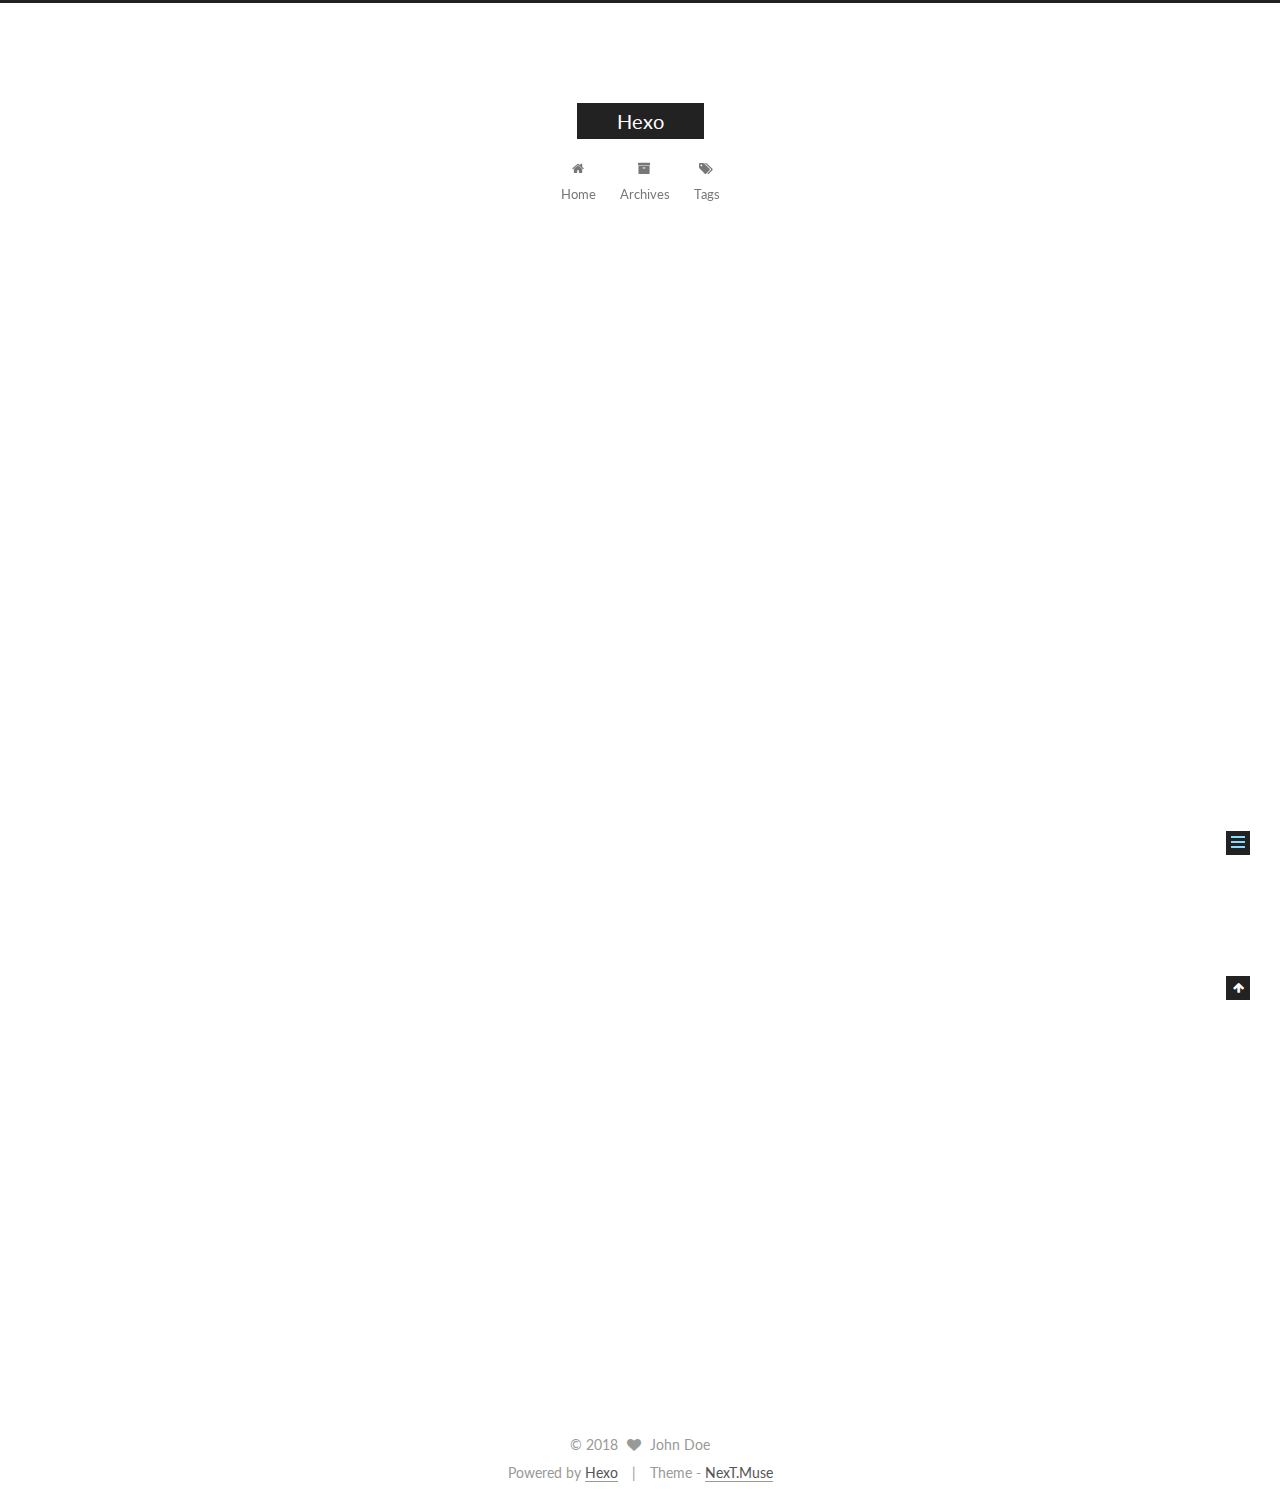
<file: 2018/12/16/hello-world/index.html>
<!DOCTYPE html>



  


<html class="theme-next muse use-motion" lang="">
<head><meta name="generator" content="Hexo 3.8.0">
  <meta charset="UTF-8">
<meta http-equiv="X-UA-Compatible" content="IE=edge">
<meta name="viewport" content="width=device-width, initial-scale=1, maximum-scale=1">
<meta name="theme-color" content="#222">









<meta http-equiv="Cache-Control" content="no-transform">
<meta http-equiv="Cache-Control" content="no-siteapp">















  
  
  <link href="/lib/fancybox/source/jquery.fancybox.css?v=2.1.5" rel="stylesheet" type="text/css">




  
  
  
  

  
    
    
  

  

  

  

  

  
    
    
    <link href="//fonts.googleapis.com/css?family=Lato:300,300italic,400,400italic,700,700italic&subset=latin,latin-ext" rel="stylesheet" type="text/css">
  






<link href="/lib/font-awesome/css/font-awesome.min.css?v=4.6.2" rel="stylesheet" type="text/css">

<link href="/css/main.css?v=5.1.2" rel="stylesheet" type="text/css">


  <meta name="keywords" content="Hexo, NexT">








  <link rel="shortcut icon" type="image/x-icon" href="/favicon.ico?v=5.1.2">






<meta name="description" content="Welcome to Hexo! This is your very first post. Check documentation for more info. If you get any problems when using Hexo, you can find the answer in troubleshooting or you can ask me on GitHub. Quick">
<meta property="og:type" content="article">
<meta property="og:title" content="Hello World">
<meta property="og:url" content="http://yoursite.com/2018/12/16/hello-world/index.html">
<meta property="og:site_name" content="Hexo">
<meta property="og:description" content="Welcome to Hexo! This is your very first post. Check documentation for more info. If you get any problems when using Hexo, you can find the answer in troubleshooting or you can ask me on GitHub. Quick">
<meta property="og:locale" content="default">
<meta property="og:updated_time" content="2018-12-16T15:37:34.129Z">
<meta name="twitter:card" content="summary">
<meta name="twitter:title" content="Hello World">
<meta name="twitter:description" content="Welcome to Hexo! This is your very first post. Check documentation for more info. If you get any problems when using Hexo, you can find the answer in troubleshooting or you can ask me on GitHub. Quick">



<script type="text/javascript" id="hexo.configurations">
  var NexT = window.NexT || {};
  var CONFIG = {
    root: '/',
    scheme: 'Muse',
    sidebar: {"position":"left","display":"post","offset":12,"offset_float":12,"b2t":false,"scrollpercent":false,"onmobile":false},
    fancybox: true,
    tabs: true,
    motion: true,
    duoshuo: {
      userId: '0',
      author: 'Author'
    },
    algolia: {
      applicationID: '',
      apiKey: '',
      indexName: '',
      hits: {"per_page":10},
      labels: {"input_placeholder":"Search for Posts","hits_empty":"We didn't find any results for the search: ${query}","hits_stats":"${hits} results found in ${time} ms"}
    }
  };
</script>



  <link rel="canonical" href="http://yoursite.com/2018/12/16/hello-world/">





  <title>Hello World | Hexo</title>
  














</head>

<body itemscope="" itemtype="http://schema.org/WebPage" lang="default">

  
  
    
  

  <div class="container sidebar-position-left page-post-detail ">
    <div class="headband"></div>

    <header id="header" class="header" itemscope="" itemtype="http://schema.org/WPHeader">
      <div class="header-inner"><div class="site-brand-wrapper">
  <div class="site-meta ">
    

    <div class="custom-logo-site-title">
      <a href="/" class="brand" rel="start">
        <span class="logo-line-before"><i></i></span>
        <span class="site-title">Hexo</span>
        <span class="logo-line-after"><i></i></span>
      </a>
    </div>
      
        <p class="site-subtitle"></p>
      
  </div>

  <div class="site-nav-toggle">
    <button>
      <span class="btn-bar"></span>
      <span class="btn-bar"></span>
      <span class="btn-bar"></span>
    </button>
  </div>
</div>

<nav class="site-nav">
  

  
    <ul id="menu" class="menu">
      
        
        <li class="menu-item menu-item-home">
          <a href="/" rel="section">
            
              <i class="menu-item-icon fa fa-fw fa-home"></i> <br>
            
            Home
          </a>
        </li>
      
        
        <li class="menu-item menu-item-archives">
          <a href="/archives/" rel="section">
            
              <i class="menu-item-icon fa fa-fw fa-archive"></i> <br>
            
            Archives
          </a>
        </li>
      
        
        <li class="menu-item menu-item-tags">
          <a href="/tags/" rel="section">
            
              <i class="menu-item-icon fa fa-fw fa-tags"></i> <br>
            
            Tags
          </a>
        </li>
      

      
    </ul>
  

  
</nav>



 </div>
    </header>

    <main id="main" class="main">
      <div class="main-inner">
        <div class="content-wrap">
          <div id="content" class="content">
            

  <div id="posts" class="posts-expand">
    

  

  
  
  

  <article class="post post-type-normal" itemscope="" itemtype="http://schema.org/Article">
  
  
  
  <div class="post-block">
    <link itemprop="mainEntityOfPage" href="http://yoursite.com/2018/12/16/hello-world/">

    <span hidden itemprop="author" itemscope="" itemtype="http://schema.org/Person">
      <meta itemprop="name" content="John Doe">
      <meta itemprop="description" content="">
      <meta itemprop="image" content="/images/avatar.gif">
    </span>

    <span hidden itemprop="publisher" itemscope="" itemtype="http://schema.org/Organization">
      <meta itemprop="name" content="Hexo">
    </span>

    
      <header class="post-header">

        
        
          <h1 class="post-title" itemprop="name headline">Hello World</h1>
        

        <div class="post-meta">
          <span class="post-time">
            
              <span class="post-meta-item-icon">
                <i class="fa fa-calendar-o"></i>
              </span>
              
                <span class="post-meta-item-text">Posted on</span>
              
              <time title="Post created" itemprop="dateCreated datePublished" datetime="2018-12-16T23:37:34+08:00">
                2018-12-16
              </time>
            

            

            
          </span>

          

          
            
          

          
          

          

          

          

        </div>
      </header>
    

    
    
    
    <div class="post-body" itemprop="articleBody">

      
      

      
        <p>Welcome to <a href="https://hexo.io/" target="_blank" rel="noopener">Hexo</a>! This is your very first post. Check <a href="https://hexo.io/docs/" target="_blank" rel="noopener">documentation</a> for more info. If you get any problems when using Hexo, you can find the answer in <a href="https://hexo.io/docs/troubleshooting.html" target="_blank" rel="noopener">troubleshooting</a> or you can ask me on <a href="https://github.com/hexojs/hexo/issues" target="_blank" rel="noopener">GitHub</a>.</p>
<h2 id="Quick-Start"><a href="#Quick-Start" class="headerlink" title="Quick Start"></a>Quick Start</h2><h3 id="Create-a-new-post"><a href="#Create-a-new-post" class="headerlink" title="Create a new post"></a>Create a new post</h3><figure class="highlight bash"><table><tr><td class="gutter"><pre><span class="line">1</span><br></pre></td><td class="code"><pre><span class="line">$ hexo new <span class="string">"My New Post"</span></span><br></pre></td></tr></table></figure>
<p>More info: <a href="https://hexo.io/docs/writing.html" target="_blank" rel="noopener">Writing</a></p>
<h3 id="Run-server"><a href="#Run-server" class="headerlink" title="Run server"></a>Run server</h3><figure class="highlight bash"><table><tr><td class="gutter"><pre><span class="line">1</span><br></pre></td><td class="code"><pre><span class="line">$ hexo server</span><br></pre></td></tr></table></figure>
<p>More info: <a href="https://hexo.io/docs/server.html" target="_blank" rel="noopener">Server</a></p>
<h3 id="Generate-static-files"><a href="#Generate-static-files" class="headerlink" title="Generate static files"></a>Generate static files</h3><figure class="highlight bash"><table><tr><td class="gutter"><pre><span class="line">1</span><br></pre></td><td class="code"><pre><span class="line">$ hexo generate</span><br></pre></td></tr></table></figure>
<p>More info: <a href="https://hexo.io/docs/generating.html" target="_blank" rel="noopener">Generating</a></p>
<h3 id="Deploy-to-remote-sites"><a href="#Deploy-to-remote-sites" class="headerlink" title="Deploy to remote sites"></a>Deploy to remote sites</h3><figure class="highlight bash"><table><tr><td class="gutter"><pre><span class="line">1</span><br></pre></td><td class="code"><pre><span class="line">$ hexo deploy</span><br></pre></td></tr></table></figure>
<p>More info: <a href="https://hexo.io/docs/deployment.html" target="_blank" rel="noopener">Deployment</a></p>

      
    </div>
    
    
    

    

    

    

    <footer class="post-footer">
      

      
      
      

      
        <div class="post-nav">
          <div class="post-nav-next post-nav-item">
            
          </div>

          <span class="post-nav-divider"></span>

          <div class="post-nav-prev post-nav-item">
            
              <a href="/2018/12/16/文章题目/" rel="prev" title="文章题目">
                文章题目 <i class="fa fa-chevron-right"></i>
              </a>
            
          </div>
        </div>
      

      
      
    </footer>
  </div>
  
  
  
  </article>



    <div class="post-spread">
      
    </div>
  </div>


          </div>
          


          
  <div class="comments" id="comments">
    
  </div>


        </div>
        
          
  
  <div class="sidebar-toggle">
    <div class="sidebar-toggle-line-wrap">
      <span class="sidebar-toggle-line sidebar-toggle-line-first"></span>
      <span class="sidebar-toggle-line sidebar-toggle-line-middle"></span>
      <span class="sidebar-toggle-line sidebar-toggle-line-last"></span>
    </div>
  </div>

  <aside id="sidebar" class="sidebar">
    
    <div class="sidebar-inner">

      

      
        <ul class="sidebar-nav motion-element">
          <li class="sidebar-nav-toc sidebar-nav-active" data-target="post-toc-wrap">
            Table of Contents
          </li>
          <li class="sidebar-nav-overview" data-target="site-overview">
            Overview
          </li>
        </ul>
      

      <section class="site-overview sidebar-panel">
        <div class="site-author motion-element" itemprop="author" itemscope="" itemtype="http://schema.org/Person">
          <img class="site-author-image" itemprop="image" src="/images/avatar.gif" alt="John Doe">
          <p class="site-author-name" itemprop="name">John Doe</p>
           
              <p class="site-description motion-element" itemprop="description"></p>
          
        </div>
        <nav class="site-state motion-element">

          
            <div class="site-state-item site-state-posts">
              <a href="/archives/">
                <span class="site-state-item-count">2</span>
                <span class="site-state-item-name">posts</span>
              </a>
            </div>
          

          

          

        </nav>

        

        <div class="links-of-author motion-element">
          
        </div>

        
        

        
        

        


      </section>

      
      <!--noindex-->
        <section class="post-toc-wrap motion-element sidebar-panel sidebar-panel-active">
          <div class="post-toc">

            
              
            

            
              <div class="post-toc-content"><ol class="nav"><li class="nav-item nav-level-2"><a class="nav-link" href="#Quick-Start"><span class="nav-number">1.</span> <span class="nav-text">Quick Start</span></a><ol class="nav-child"><li class="nav-item nav-level-3"><a class="nav-link" href="#Create-a-new-post"><span class="nav-number">1.1.</span> <span class="nav-text">Create a new post</span></a></li><li class="nav-item nav-level-3"><a class="nav-link" href="#Run-server"><span class="nav-number">1.2.</span> <span class="nav-text">Run server</span></a></li><li class="nav-item nav-level-3"><a class="nav-link" href="#Generate-static-files"><span class="nav-number">1.3.</span> <span class="nav-text">Generate static files</span></a></li><li class="nav-item nav-level-3"><a class="nav-link" href="#Deploy-to-remote-sites"><span class="nav-number">1.4.</span> <span class="nav-text">Deploy to remote sites</span></a></li></ol></li></ol></div>
            

          </div>
        </section>
      <!--/noindex-->
      

      

    </div>
  </aside>


        
      </div>
    </main>

    <footer id="footer" class="footer">
      <div class="footer-inner">
        <div class="copyright">
  
  &copy; 
  <span itemprop="copyrightYear">2018</span>
  <span class="with-love">
    <i class="fa fa-heart"></i>
  </span>
  <span class="author" itemprop="copyrightHolder">John Doe</span>
</div>


<div class="powered-by">
  Powered by <a class="theme-link" href="https://hexo.io">Hexo</a>
</div>

<div class="theme-info">
  Theme -
  <a class="theme-link" href="https://github.com/iissnan/hexo-theme-next">
    NexT.Muse
  </a>
</div>


        

        
      </div>
    </footer>

    
      <div class="back-to-top">
        <i class="fa fa-arrow-up"></i>
        
      </div>
    

  </div>

  

<script type="text/javascript">
  if (Object.prototype.toString.call(window.Promise) !== '[object Function]') {
    window.Promise = null;
  }
</script>









  












  
  <script type="text/javascript" src="/lib/jquery/index.js?v=2.1.3"></script>

  
  <script type="text/javascript" src="/lib/fastclick/lib/fastclick.min.js?v=1.0.6"></script>

  
  <script type="text/javascript" src="/lib/jquery_lazyload/jquery.lazyload.js?v=1.9.7"></script>

  
  <script type="text/javascript" src="/lib/velocity/velocity.min.js?v=1.2.1"></script>

  
  <script type="text/javascript" src="/lib/velocity/velocity.ui.min.js?v=1.2.1"></script>

  
  <script type="text/javascript" src="/lib/fancybox/source/jquery.fancybox.pack.js?v=2.1.5"></script>


  


  <script type="text/javascript" src="/js/src/utils.js?v=5.1.2"></script>

  <script type="text/javascript" src="/js/src/motion.js?v=5.1.2"></script>



  
  

  
  <script type="text/javascript" src="/js/src/scrollspy.js?v=5.1.2"></script>
<script type="text/javascript" src="/js/src/post-details.js?v=5.1.2"></script>



  


  <script type="text/javascript" src="/js/src/bootstrap.js?v=5.1.2"></script>



  


  




	





  





  






  





  

  

  

  

  

  

</body>
</html>
</file>
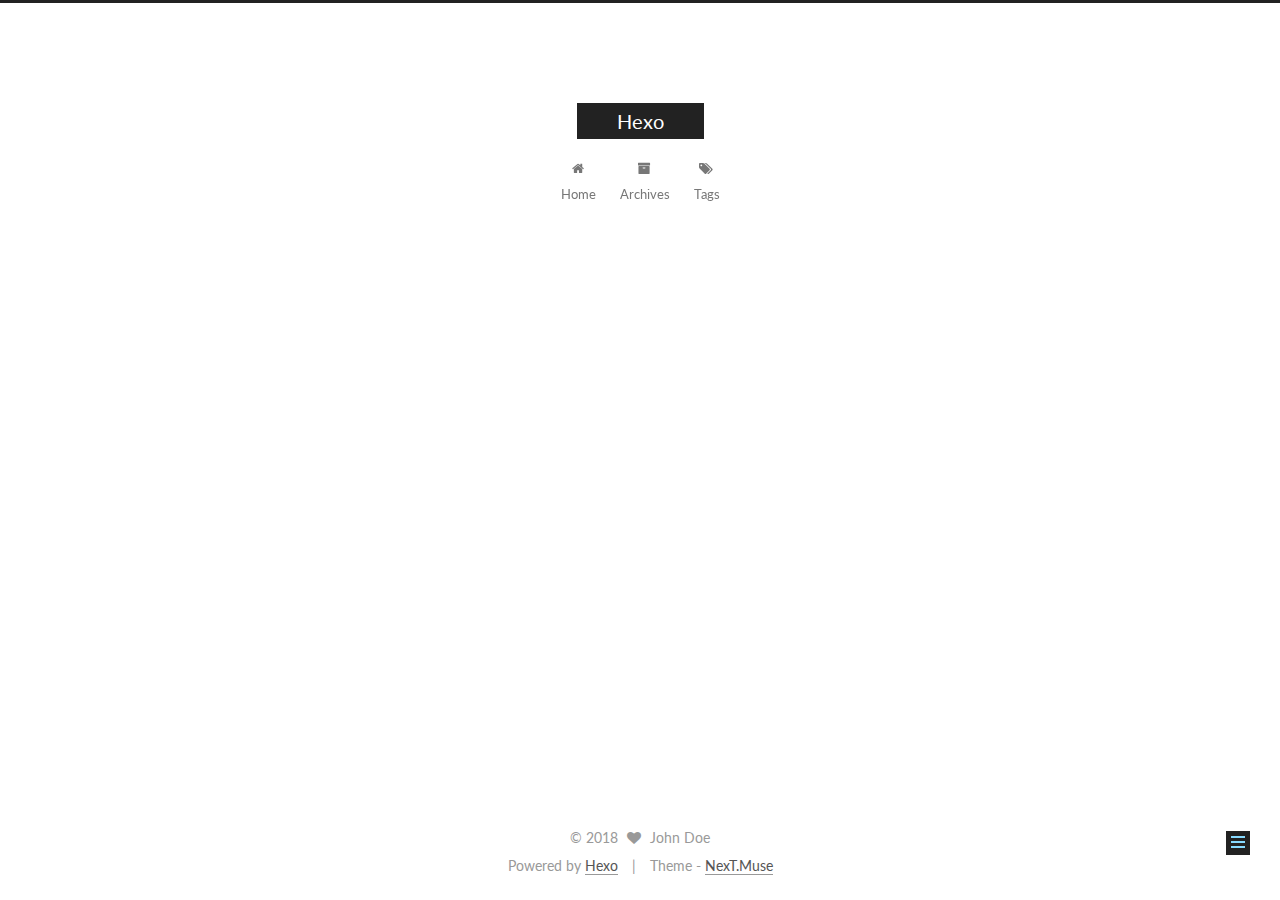
<file: 2018/12/16/文章题目/index.html>
<!DOCTYPE html>



  


<html class="theme-next muse use-motion" lang="">
<head><meta name="generator" content="Hexo 3.8.0">
  <meta charset="UTF-8">
<meta http-equiv="X-UA-Compatible" content="IE=edge">
<meta name="viewport" content="width=device-width, initial-scale=1, maximum-scale=1">
<meta name="theme-color" content="#222">









<meta http-equiv="Cache-Control" content="no-transform">
<meta http-equiv="Cache-Control" content="no-siteapp">















  
  
  <link href="/lib/fancybox/source/jquery.fancybox.css?v=2.1.5" rel="stylesheet" type="text/css">




  
  
  
  

  
    
    
  

  

  

  

  

  
    
    
    <link href="//fonts.googleapis.com/css?family=Lato:300,300italic,400,400italic,700,700italic&subset=latin,latin-ext" rel="stylesheet" type="text/css">
  






<link href="/lib/font-awesome/css/font-awesome.min.css?v=4.6.2" rel="stylesheet" type="text/css">

<link href="/css/main.css?v=5.1.2" rel="stylesheet" type="text/css">


  <meta name="keywords" content="Hexo, NexT">








  <link rel="shortcut icon" type="image/x-icon" href="/favicon.ico?v=5.1.2">






<meta property="og:type" content="article">
<meta property="og:title" content="文章题目">
<meta property="og:url" content="http://yoursite.com/2018/12/16/文章题目/index.html">
<meta property="og:site_name" content="Hexo">
<meta property="og:locale" content="default">
<meta property="og:updated_time" content="2018-12-16T15:47:25.354Z">
<meta name="twitter:card" content="summary">
<meta name="twitter:title" content="文章题目">



<script type="text/javascript" id="hexo.configurations">
  var NexT = window.NexT || {};
  var CONFIG = {
    root: '/',
    scheme: 'Muse',
    sidebar: {"position":"left","display":"post","offset":12,"offset_float":12,"b2t":false,"scrollpercent":false,"onmobile":false},
    fancybox: true,
    tabs: true,
    motion: true,
    duoshuo: {
      userId: '0',
      author: 'Author'
    },
    algolia: {
      applicationID: '',
      apiKey: '',
      indexName: '',
      hits: {"per_page":10},
      labels: {"input_placeholder":"Search for Posts","hits_empty":"We didn't find any results for the search: ${query}","hits_stats":"${hits} results found in ${time} ms"}
    }
  };
</script>



  <link rel="canonical" href="http://yoursite.com/2018/12/16/文章题目/">





  <title>文章题目 | Hexo</title>
  














</head>

<body itemscope="" itemtype="http://schema.org/WebPage" lang="default">

  
  
    
  

  <div class="container sidebar-position-left page-post-detail ">
    <div class="headband"></div>

    <header id="header" class="header" itemscope="" itemtype="http://schema.org/WPHeader">
      <div class="header-inner"><div class="site-brand-wrapper">
  <div class="site-meta ">
    

    <div class="custom-logo-site-title">
      <a href="/" class="brand" rel="start">
        <span class="logo-line-before"><i></i></span>
        <span class="site-title">Hexo</span>
        <span class="logo-line-after"><i></i></span>
      </a>
    </div>
      
        <p class="site-subtitle"></p>
      
  </div>

  <div class="site-nav-toggle">
    <button>
      <span class="btn-bar"></span>
      <span class="btn-bar"></span>
      <span class="btn-bar"></span>
    </button>
  </div>
</div>

<nav class="site-nav">
  

  
    <ul id="menu" class="menu">
      
        
        <li class="menu-item menu-item-home">
          <a href="/" rel="section">
            
              <i class="menu-item-icon fa fa-fw fa-home"></i> <br>
            
            Home
          </a>
        </li>
      
        
        <li class="menu-item menu-item-archives">
          <a href="/archives/" rel="section">
            
              <i class="menu-item-icon fa fa-fw fa-archive"></i> <br>
            
            Archives
          </a>
        </li>
      
        
        <li class="menu-item menu-item-tags">
          <a href="/tags/" rel="section">
            
              <i class="menu-item-icon fa fa-fw fa-tags"></i> <br>
            
            Tags
          </a>
        </li>
      

      
    </ul>
  

  
</nav>



 </div>
    </header>

    <main id="main" class="main">
      <div class="main-inner">
        <div class="content-wrap">
          <div id="content" class="content">
            

  <div id="posts" class="posts-expand">
    

  

  
  
  

  <article class="post post-type-normal" itemscope="" itemtype="http://schema.org/Article">
  
  
  
  <div class="post-block">
    <link itemprop="mainEntityOfPage" href="http://yoursite.com/2018/12/16/文章题目/">

    <span hidden itemprop="author" itemscope="" itemtype="http://schema.org/Person">
      <meta itemprop="name" content="John Doe">
      <meta itemprop="description" content="">
      <meta itemprop="image" content="/images/avatar.gif">
    </span>

    <span hidden itemprop="publisher" itemscope="" itemtype="http://schema.org/Organization">
      <meta itemprop="name" content="Hexo">
    </span>

    
      <header class="post-header">

        
        
          <h1 class="post-title" itemprop="name headline">文章题目</h1>
        

        <div class="post-meta">
          <span class="post-time">
            
              <span class="post-meta-item-icon">
                <i class="fa fa-calendar-o"></i>
              </span>
              
                <span class="post-meta-item-text">Posted on</span>
              
              <time title="Post created" itemprop="dateCreated datePublished" datetime="2018-12-16T23:47:25+08:00">
                2018-12-16
              </time>
            

            

            
          </span>

          

          
            
          

          
          

          

          

          

        </div>
      </header>
    

    
    
    
    <div class="post-body" itemprop="articleBody">

      
      

      
        
      
    </div>
    
    
    

    

    

    

    <footer class="post-footer">
      

      
      
      

      
        <div class="post-nav">
          <div class="post-nav-next post-nav-item">
            
              <a href="/2018/12/16/hello-world/" rel="next" title="Hello World">
                <i class="fa fa-chevron-left"></i> Hello World
              </a>
            
          </div>

          <span class="post-nav-divider"></span>

          <div class="post-nav-prev post-nav-item">
            
          </div>
        </div>
      

      
      
    </footer>
  </div>
  
  
  
  </article>



    <div class="post-spread">
      
    </div>
  </div>


          </div>
          


          
  <div class="comments" id="comments">
    
  </div>


        </div>
        
          
  
  <div class="sidebar-toggle">
    <div class="sidebar-toggle-line-wrap">
      <span class="sidebar-toggle-line sidebar-toggle-line-first"></span>
      <span class="sidebar-toggle-line sidebar-toggle-line-middle"></span>
      <span class="sidebar-toggle-line sidebar-toggle-line-last"></span>
    </div>
  </div>

  <aside id="sidebar" class="sidebar">
    
    <div class="sidebar-inner">

      

      

      <section class="site-overview sidebar-panel sidebar-panel-active">
        <div class="site-author motion-element" itemprop="author" itemscope="" itemtype="http://schema.org/Person">
          <img class="site-author-image" itemprop="image" src="/images/avatar.gif" alt="John Doe">
          <p class="site-author-name" itemprop="name">John Doe</p>
           
              <p class="site-description motion-element" itemprop="description"></p>
          
        </div>
        <nav class="site-state motion-element">

          
            <div class="site-state-item site-state-posts">
              <a href="/archives/">
                <span class="site-state-item-count">2</span>
                <span class="site-state-item-name">posts</span>
              </a>
            </div>
          

          

          

        </nav>

        

        <div class="links-of-author motion-element">
          
        </div>

        
        

        
        

        


      </section>

      

      

    </div>
  </aside>


        
      </div>
    </main>

    <footer id="footer" class="footer">
      <div class="footer-inner">
        <div class="copyright">
  
  &copy; 
  <span itemprop="copyrightYear">2018</span>
  <span class="with-love">
    <i class="fa fa-heart"></i>
  </span>
  <span class="author" itemprop="copyrightHolder">John Doe</span>
</div>


<div class="powered-by">
  Powered by <a class="theme-link" href="https://hexo.io">Hexo</a>
</div>

<div class="theme-info">
  Theme -
  <a class="theme-link" href="https://github.com/iissnan/hexo-theme-next">
    NexT.Muse
  </a>
</div>


        

        
      </div>
    </footer>

    
      <div class="back-to-top">
        <i class="fa fa-arrow-up"></i>
        
      </div>
    

  </div>

  

<script type="text/javascript">
  if (Object.prototype.toString.call(window.Promise) !== '[object Function]') {
    window.Promise = null;
  }
</script>









  












  
  <script type="text/javascript" src="/lib/jquery/index.js?v=2.1.3"></script>

  
  <script type="text/javascript" src="/lib/fastclick/lib/fastclick.min.js?v=1.0.6"></script>

  
  <script type="text/javascript" src="/lib/jquery_lazyload/jquery.lazyload.js?v=1.9.7"></script>

  
  <script type="text/javascript" src="/lib/velocity/velocity.min.js?v=1.2.1"></script>

  
  <script type="text/javascript" src="/lib/velocity/velocity.ui.min.js?v=1.2.1"></script>

  
  <script type="text/javascript" src="/lib/fancybox/source/jquery.fancybox.pack.js?v=2.1.5"></script>


  


  <script type="text/javascript" src="/js/src/utils.js?v=5.1.2"></script>

  <script type="text/javascript" src="/js/src/motion.js?v=5.1.2"></script>



  
  

  
  <script type="text/javascript" src="/js/src/scrollspy.js?v=5.1.2"></script>
<script type="text/javascript" src="/js/src/post-details.js?v=5.1.2"></script>



  


  <script type="text/javascript" src="/js/src/bootstrap.js?v=5.1.2"></script>



  


  




	





  





  






  





  

  

  

  

  

  

</body>
</html>
</file>
<file: css/main.css>
/* normalize.css v3.0.2 | MIT License | git.io/normalize */
html {
  font-family: sans-serif; /* 1 */
  -ms-text-size-adjust: 100%; /* 2 */
  -webkit-text-size-adjust: 100%; /* 2 */
}
body {
  margin: 0;
}
article,
aside,
details,
figcaption,
figure,
footer,
header,
hgroup,
main,
menu,
nav,
section,
summary {
  display: block;
}
audio,
canvas,
progress,
video {
  display: inline-block; /* 1 */
  vertical-align: baseline; /* 2 */
}
audio:not([controls]) {
  display: none;
  height: 0;
}
[hidden],
template {
  display: none;
}
a {
  background-color: transparent;
}
a:active,
a:hover {
  outline: 0;
}
abbr[title] {
  border-bottom: 1px dotted;
}
b,
strong {
  font-weight: bold;
}
dfn {
  font-style: italic;
}
h1 {
  font-size: 2em;
  margin: 0.67em 0;
}
mark {
  background: #ff0;
  color: #000;
}
small {
  font-size: 80%;
}
sub,
sup {
  font-size: 75%;
  line-height: 0;
  position: relative;
  vertical-align: baseline;
}
sup {
  top: -0.5em;
}
sub {
  bottom: -0.25em;
}
img {
  border: 0;
}
svg:not(:root) {
  overflow: hidden;
}
figure {
  margin: 1em 40px;
}
hr {
  -moz-box-sizing: content-box;
  box-sizing: content-box;
  height: 0;
}
pre {
  overflow: auto;
}
code,
kbd,
pre,
samp {
  font-family: monospace, monospace;
  font-size: 1em;
}
button,
input,
optgroup,
select,
textarea {
  color: inherit; /* 1 */
  font: inherit; /* 2 */
  margin: 0; /* 3 */
}
button {
  overflow: visible;
}
button,
select {
  text-transform: none;
}
button,
html input[type="button"],
input[type="reset"],
input[type="submit"] {
  -webkit-appearance: button; /* 2 */
  cursor: pointer; /* 3 */
}
button[disabled],
html input[disabled] {
  cursor: default;
}
button::-moz-focus-inner,
input::-moz-focus-inner {
  border: 0;
  padding: 0;
}
input {
  line-height: normal;
}
input[type="checkbox"],
input[type="radio"] {
  box-sizing: border-box; /* 1 */
  padding: 0; /* 2 */
}
input[type="number"]::-webkit-inner-spin-button,
input[type="number"]::-webkit-outer-spin-button {
  height: auto;
}
input[type="search"] {
  -webkit-appearance: textfield; /* 1 */
  -moz-box-sizing: content-box;
  -webkit-box-sizing: content-box; /* 2 */
  box-sizing: content-box;
}
input[type="search"]::-webkit-search-cancel-button,
input[type="search"]::-webkit-search-decoration {
  -webkit-appearance: none;
}
fieldset {
  border: 1px solid #c0c0c0;
  margin: 0 2px;
  padding: 0.35em 0.625em 0.75em;
}
legend {
  border: 0; /* 1 */
  padding: 0; /* 2 */
}
textarea {
  overflow: auto;
}
optgroup {
  font-weight: bold;
}
table {
  border-collapse: collapse;
  border-spacing: 0;
}
td,
th {
  padding: 0;
}
::selection {
  background: #262a30;
  color: #fff;
}
body {
  position: relative;
  font-family: 'Lato', "PingFang SC", "Microsoft YaHei", sans-serif;
  font-size: 14px;
  line-height: 2;
  color: #555;
  background: #fff;
}
@media (max-width: 767px) {
  body {
    padding-right: 0 !important;
  }
}
@media (min-width: 768px) and (max-width: 991px) {
  body {
    padding-right: 0 !important;
  }
}
@media (min-width: 1600px) {
  body {
    font-size: 16px;
  }
}
h1,
h2,
h3,
h4,
h5,
h6 {
  margin: 0;
  padding: 0;
  font-weight: bold;
  line-height: 1.5;
  font-family: 'Lato', "PingFang SC", "Microsoft YaHei", sans-serif;
}
h2,
h3,
h4,
h5,
h6 {
  margin: 20px 0 15px;
}
h1 {
  font-size: 22px;
}
@media (max-width: 767px) {
  h1 {
    font-size: 18px;
  }
}
h2 {
  font-size: 20px;
}
@media (max-width: 767px) {
  h2 {
    font-size: 16px;
  }
}
h3 {
  font-size: 18px;
}
@media (max-width: 767px) {
  h3 {
    font-size: 14px;
  }
}
h4 {
  font-size: 16px;
}
@media (max-width: 767px) {
  h4 {
    font-size: 12px;
  }
}
h5 {
  font-size: 14px;
}
@media (max-width: 767px) {
  h5 {
    font-size: 10px;
  }
}
h6 {
  font-size: 12px;
}
@media (max-width: 767px) {
  h6 {
    font-size: 8px;
  }
}
p {
  margin: 0 0 20px 0;
}
a {
  color: #555;
  text-decoration: none;
  border-bottom: 1px solid #999;
  word-wrap: break-word;
}
a:hover {
  color: #222;
  border-bottom-color: #222;
}
blockquote {
  margin: 0;
  padding: 0;
}
img {
  display: block;
  margin: auto;
  max-width: 100%;
  height: auto;
}
hr {
  margin: 40px 0;
  height: 3px;
  border: none;
  background-color: #ddd;
  background-image: repeating-linear-gradient(-45deg, #fff, #fff 4px, transparent 4px, transparent 8px);
}
blockquote {
  padding: 0 15px;
  color: #666;
  border-left: 4px solid #ddd;
}
blockquote cite::before {
  content: "-";
  padding: 0 5px;
}
dt {
  font-weight: 700;
}
dd {
  margin: 0;
  padding: 0;
}
.text-left {
  text-align: left;
}
.text-center {
  text-align: center;
}
.text-right {
  text-align: right;
}
.text-justify {
  text-align: justify;
}
.text-nowrap {
  white-space: nowrap;
}
.text-lowercase {
  text-transform: lowercase;
}
.text-uppercase {
  text-transform: uppercase;
}
.text-capitalize {
  text-transform: capitalize;
}
.center-block {
  display: block;
  margin-left: auto;
  margin-right: auto;
}
.clearfix:before,
.clearfix:after {
  content: " ";
  display: table;
}
.clearfix:after {
  clear: both;
}
.pullquote {
  width: 45%;
}
.pullquote.left {
  float: left;
  margin-left: 5px;
  margin-right: 10px;
}
.pullquote.right {
  float: right;
  margin-left: 10px;
  margin-right: 5px;
}
.affix.affix.affix {
  position: fixed;
}
.translation {
  margin-top: -20px;
  font-size: 14px;
  color: #999;
}
.scrollbar-measure {
  width: 100px;
  height: 100px;
  overflow: scroll;
  position: absolute;
  top: -9999px;
}
.use-motion .motion-element {
  opacity: 0;
}
table {
  margin: 20px 0;
  width: 100%;
  border-collapse: collapse;
  border-spacing: 0;
  border: 1px solid #ddd;
  font-size: 14px;
  table-layout: fixed;
  word-wrap: break-all;
}
table>tbody>tr:nth-of-type(odd) {
  background-color: #f9f9f9;
}
table>tbody>tr:hover {
  background-color: #f5f5f5;
}
caption,
th,
td {
  padding: 8px;
  text-align: left;
  vertical-align: middle;
  font-weight: normal;
}
th,
td {
  border-bottom: 3px solid #ddd;
  border-right: 1px solid #eee;
}
th {
  padding-bottom: 10px;
  font-weight: 700;
}
td {
  border-bottom-width: 1px;
}
html,
body {
  height: 100%;
}
.container {
  position: relative;
  min-height: 100%;
}
.header-inner {
  margin: 0 auto;
  padding: 100px 0 70px;
  width: 700px;
}
@media (min-width: 1600px) {
  .container .header-inner {
    width: 900px;
  }
}
.main {
  padding-bottom: 150px;
}
.main-inner {
  margin: 0 auto;
  width: 700px;
}
@media (min-width: 1600px) {
  .container .main-inner {
    width: 900px;
  }
}
.footer {
  position: absolute;
  left: 0;
  bottom: 0;
  width: 100%;
  min-height: 50px;
}
.footer-inner {
  box-sizing: border-box;
  margin: 20px auto;
  width: 700px;
}
@media (min-width: 1600px) {
  .container .footer-inner {
    width: 900px;
  }
}
pre,
.highlight {
  overflow: auto;
  margin: 20px 0;
  padding: 0;
  font-size: 13px;
  color: #4d4d4c;
  background: #f7f7f7;
  line-height: 1.6;
}
pre,
code {
  font-family: consolas, Menlo, "PingFang SC", "Microsoft YaHei", monospace;
}
code {
  padding: 2px 4px;
  word-wrap: break-word;
  color: #555;
  background: #eee;
  border-radius: 3px;
  font-size: 13px;
}
pre code {
  padding: 0;
  color: #4d4d4c;
  background: none;
  text-shadow: none;
}
.highlight {
  border-radius: 1px;
}
.highlight pre {
  border: none;
  margin: 0;
  padding: 10px 0;
}
.highlight table {
  margin: 0;
  width: auto;
  border: none;
}
.highlight td {
  border: none;
  padding: 0;
}
.highlight figcaption {
  font-size: 1em;
  color: #4d4d4c;
  line-height: 1em;
  margin-bottom: 1em;
}
.highlight figcaption:before,
.highlight figcaption:after {
  content: " ";
  display: table;
}
.highlight figcaption:after {
  clear: both;
}
.highlight figcaption a {
  float: right;
  color: #4d4d4c;
}
.highlight figcaption a:hover {
  border-bottom-color: #4d4d4c;
}
.highlight .gutter pre {
  padding-left: 10px;
  padding-right: 10px;
  color: #869194;
  text-align: right;
  background-color: #eff2f3;
}
.highlight .code pre {
  width: 100%;
  padding-left: 10px;
  padding-right: 10px;
  background-color: #f7f7f7;
}
.highlight .line {
  height: 20px;
}
.gutter {
  -webkit-user-select: none;
  -moz-user-select: none;
  -ms-user-select: none;
  user-select: none;
}
.gist table {
  width: auto;
}
.gist table td {
  border: none;
}
pre .deletion {
  background: #fdd;
}
pre .addition {
  background: #dfd;
}
pre .meta {
  color: #8959a8;
}
pre .comment {
  color: #8e908c;
}
pre .variable,
pre .attribute,
pre .tag,
pre .regexp,
pre .ruby .constant,
pre .xml .tag .title,
pre .xml .pi,
pre .xml .doctype,
pre .html .doctype,
pre .css .id,
pre .css .class,
pre .css .pseudo {
  color: #c82829;
}
pre .number,
pre .preprocessor,
pre .built_in,
pre .literal,
pre .params,
pre .constant,
pre .command {
  color: #f5871f;
}
pre .ruby .class .title,
pre .css .rules .attribute,
pre .string,
pre .value,
pre .inheritance,
pre .header,
pre .ruby .symbol,
pre .xml .cdata,
pre .special,
pre .number,
pre .formula {
  color: #718c00;
}
pre .title,
pre .css .hexcolor {
  color: #3e999f;
}
pre .function,
pre .python .decorator,
pre .python .title,
pre .ruby .function .title,
pre .ruby .title .keyword,
pre .perl .sub,
pre .javascript .title,
pre .coffeescript .title {
  color: #4271ae;
}
pre .keyword,
pre .javascript .function {
  color: #8959a8;
}
.full-image.full-image.full-image {
  border: none;
  max-width: 100%;
  width: auto;
  margin: 20px auto;
}
@media (min-width: 992px) {
  .full-image.full-image.full-image {
    max-width: none;
    width: 110%;
    margin: 25px -5%;
  }
}
.blockquote-center,
.page-home .post-type-quote blockquote,
.page-post-detail .post-type-quote blockquote {
  position: relative;
  margin: 40px 0;
  padding: 0;
  border-left: none;
  text-align: center;
}
.blockquote-center::before,
.page-home .post-type-quote blockquote::before,
.page-post-detail .post-type-quote blockquote::before,
.blockquote-center::after,
.page-home .post-type-quote blockquote::after,
.page-post-detail .post-type-quote blockquote::after {
  position: absolute;
  content: ' ';
  display: block;
  width: 100%;
  height: 24px;
  opacity: 0.2;
  background-repeat: no-repeat;
  background-position: 0 -6px;
  background-size: 22px 22px;
}
.blockquote-center::before,
.page-home .post-type-quote blockquote::before,
.page-post-detail .post-type-quote blockquote::before {
  top: -20px;
  background-image: url("../images/quote-l.svg");
  border-top: 1px solid #ccc;
}
.blockquote-center::after,
.page-home .post-type-quote blockquote::after,
.page-post-detail .post-type-quote blockquote::after {
  bottom: -20px;
  background-image: url("../images/quote-r.svg");
  border-bottom: 1px solid #ccc;
  background-position: 100% 8px;
}
.blockquote-center p,
.page-home .post-type-quote blockquote p,
.page-post-detail .post-type-quote blockquote p,
.blockquote-center div,
.page-home .post-type-quote blockquote div,
.page-post-detail .post-type-quote blockquote div {
  text-align: center;
}
.post .post-body .group-picture img {
  box-sizing: border-box;
  padding: 0 3px;
  border: none;
}
.post .group-picture-row {
  overflow: hidden;
  margin-top: 6px;
}
.post .group-picture-row:first-child {
  margin-top: 0;
}
.post .group-picture-column {
  float: left;
}
.page-post-detail .post-body .group-picture-column {
  float: none;
  margin-top: 10px;
  width: auto !important;
}
.page-post-detail .post-body .group-picture-column img {
  margin: 0 auto;
}
.page-archive .group-picture-container {
  overflow: hidden;
}
.page-archive .group-picture-row {
  float: left;
}
.page-archive .group-picture-row:first-child {
  margin-top: 6px;
}
.page-archive .group-picture-column {
  max-width: 150px;
  max-height: 150px;
}
.post-body .note {
  position: relative;
  padding: 15px;
  margin-bottom: 20px;
  border: 1px solid #eee;
  border-left-width: 5px;
  border-radius: 3px;
}
.post-body .note h2,
.post-body .note h3,
.post-body .note h4,
.post-body .note h5,
.post-body .note h6 {
  margin-top: 0;
  margin-bottom: 0;
  border-bottom: initial;
  padding-top: 0 !important;
}
.post-body .note p:first-child,
.post-body .note ul:first-child,
.post-body .note ol:first-child,
.post-body .note table:first-child,
.post-body .note pre:first-child,
.post-body .note blockquote:first-child {
  margin-top: 0;
}
.post-body .note p:last-child,
.post-body .note ul:last-child,
.post-body .note ol:last-child,
.post-body .note table:last-child,
.post-body .note pre:last-child,
.post-body .note blockquote:last-child {
  margin-bottom: 0;
}
.post-body .note.default {
  border-left-color: #777;
}
.post-body .note.default h2,
.post-body .note.default h3,
.post-body .note.default h4,
.post-body .note.default h5,
.post-body .note.default h6 {
  color: #777;
}
.post-body .note.primary {
  border-left-color: #6f42c1;
}
.post-body .note.primary h2,
.post-body .note.primary h3,
.post-body .note.primary h4,
.post-body .note.primary h5,
.post-body .note.primary h6 {
  color: #6f42c1;
}
.post-body .note.info {
  border-left-color: #428bca;
}
.post-body .note.info h2,
.post-body .note.info h3,
.post-body .note.info h4,
.post-body .note.info h5,
.post-body .note.info h6 {
  color: #428bca;
}
.post-body .note.success {
  border-left-color: #5cb85c;
}
.post-body .note.success h2,
.post-body .note.success h3,
.post-body .note.success h4,
.post-body .note.success h5,
.post-body .note.success h6 {
  color: #5cb85c;
}
.post-body .note.warning {
  border-left-color: #f0ad4e;
}
.post-body .note.warning h2,
.post-body .note.warning h3,
.post-body .note.warning h4,
.post-body .note.warning h5,
.post-body .note.warning h6 {
  color: #f0ad4e;
}
.post-body .note.danger {
  border-left-color: #d9534f;
}
.post-body .note.danger h2,
.post-body .note.danger h3,
.post-body .note.danger h4,
.post-body .note.danger h5,
.post-body .note.danger h6 {
  color: #d9534f;
}
.post-body .label {
  display: inline;
  padding: 0 2px;
  white-space: nowrap;
}
.post-body .label.default {
  background-color: #f0f0f0;
}
.post-body .label.primary {
  background-color: #efe6f7;
}
.post-body .label.info {
  background-color: #e5f2f8;
}
.post-body .label.success {
  background-color: #e7f4e9;
}
.post-body .label.warning {
  background-color: #fcf6e1;
}
.post-body .label.danger {
  background-color: #fae8eb;
}
.post-body .tabs {
  position: relative;
  display: block;
  margin-bottom: 20px;
  padding-top: 10px;
}
.post-body .tabs ul.nav-tabs {
  margin: 0;
  padding: 0;
  display: flex;
  margin-bottom: -1px;
}
@media (max-width: 413px) {
  .post-body .tabs ul.nav-tabs {
    display: block;
    margin-bottom: 5px;
  }
}
.post-body .tabs ul.nav-tabs li.tab {
  list-style-type: none !important;
  margin: 0 0.25em 0 0;
  border-top: 3px solid transparent;
  border-left: 1px solid transparent;
  border-right: 1px solid transparent;
}
@media (max-width: 413px) {
  .post-body .tabs ul.nav-tabs li.tab {
    margin: initial;
    border-top: 1px solid transparent;
    border-left: 3px solid transparent;
    border-right: 1px solid transparent;
    border-bottom: 1px solid transparent;
  }
}
.post-body .tabs ul.nav-tabs li.tab a {
  outline: 0;
  border-bottom: initial;
  display: block;
  line-height: 1.8em;
  padding: 0.25em 0.75em;
  transition-duration: 0.2s;
  transition-timing-function: ease-out;
  transition-delay: 0s;
}
.post-body .tabs ul.nav-tabs li.tab a i {
  width: 1.285714285714286em;
}
.post-body .tabs ul.nav-tabs li.tab.active {
  border-top: 3px solid #fc6423;
  border-left: 1px solid #ddd;
  border-right: 1px solid #ddd;
  background-color: #fff;
}
@media (max-width: 413px) {
  .post-body .tabs ul.nav-tabs li.tab.active {
    border-top: 1px solid #ddd;
    border-left: 3px solid #fc6423;
    border-right: 1px solid #ddd;
    border-bottom: 1px solid #ddd;
  }
}
.post-body .tabs ul.nav-tabs li.tab.active a {
  cursor: default;
  color: #555;
}
.post-body .tabs .tab-content {
  background-color: #fff;
}
.post-body .tabs .tab-content .tab-pane {
  border: 1px solid #ddd;
  padding: 20px 20px 0 20px;
}
.post-body .tabs .tab-content .tab-pane:not(.active) {
  display: none !important;
}
.post-body .tabs .tab-content .tab-pane.active {
  display: block !important;
}
.btn {
  display: inline-block;
  padding: 0 20px;
  font-size: 14px;
  color: #fff;
  background: #222;
  border: 2px solid #222;
  text-decoration: none;
  border-radius: 0;
  transition-property: background-color;
  transition-duration: 0.2s;
  transition-timing-function: ease-in-out;
  transition-delay: 0s;
}
.btn:hover,
.post-button .btn:hover {
  border-color: #222;
  color: #222;
  background: #fff;
}
.btn-bar {
  display: block;
  width: 22px;
  height: 2px;
  background: #555;
  border-radius: 1px;
}
.btn-bar+.btn-bar {
  margin-top: 4px;
}
.pagination {
  margin: 120px 0 40px;
  text-align: center;
  border-top: 1px solid #eee;
}
.page-number-basic,
.pagination .prev,
.pagination .next,
.pagination .page-number,
.pagination .space {
  display: inline-block;
  position: relative;
  top: -1px;
  margin: 0 10px;
  padding: 0 10px;
  line-height: 30px;
}
@media (max-width: 767px) {
  .page-number-basic,
  .pagination .prev,
  .pagination .next,
  .pagination .page-number,
  .pagination .space {
    margin: 0 5px;
  }
}
.pagination .prev,
.pagination .next,
.pagination .page-number {
  border-bottom: 0;
  border-top: 1px solid #eee;
  transition-property: border-color;
  transition-duration: 0.2s;
  transition-timing-function: ease-in-out;
  transition-delay: 0s;
}
.pagination .prev:hover,
.pagination .next:hover,
.pagination .page-number:hover {
  border-top-color: #222;
}
.pagination .space {
  padding: 0;
  margin: 0;
}
.pagination .prev {
  margin-left: 0;
}
.pagination .next {
  margin-right: 0;
}
.pagination .page-number.current {
  color: #fff;
  background: #ccc;
  border-top-color: #ccc;
}
@media (max-width: 767px) {
  .pagination {
    border-top: none;
  }
  .pagination .prev,
  .pagination .next,
  .pagination .page-number {
    margin-bottom: 10px;
    border-top: 0;
    border-bottom: 1px solid #eee;
  }
  .pagination .prev:hover,
  .pagination .next:hover,
  .pagination .page-number:hover {
    border-bottom-color: #222;
  }
}
.comments {
  margin: 60px 20px 0;
}
.tag-cloud {
  text-align: center;
}
.tag-cloud a {
  display: inline-block;
  margin: 10px;
}
.back-to-top {
  box-sizing: border-box;
  position: fixed;
  bottom: -100px;
  right: 30px;
  z-index: 1050;
  padding: 0 6px;
  width: 24px;
  background: #222;
  font-size: 12px;
  opacity: 1;
  color: #fff;
  cursor: pointer;
  text-align: center;
  -webkit-transform: translateZ(0);
  transition-property: bottom;
  transition-duration: 0.2s;
  transition-timing-function: ease-in-out;
  transition-delay: 0s;
}
@media (min-width: 768px) and (max-width: 991px) {
  .back-to-top {
    display: none !important;
  }
}
@media (max-width: 767px) {
  .back-to-top {
    display: none !important;
  }
}
.back-to-top.back-to-top-on {
  bottom: 19px;
}
.header {
  background: transparent;
}
.header-inner {
  position: relative;
}
.headband {
  height: 3px;
  background: #222;
}
.site-meta {
  margin: 0;
  text-align: center;
}
@media (max-width: 767px) {
  .site-meta {
    text-align: center;
  }
}
.brand {
  position: relative;
  display: inline-block;
  padding: 0 40px;
  color: #fff;
  background: #222;
  border-bottom: none;
}
.brand:hover {
  color: #fff;
}
.logo {
  display: inline-block;
  margin-right: 5px;
  line-height: 36px;
  vertical-align: top;
}
.site-title {
  display: inline-block;
  vertical-align: top;
  line-height: 36px;
  font-size: 20px;
  font-weight: normal;
  font-family: 'Lato', "PingFang SC", "Microsoft YaHei", sans-serif;
}
.site-subtitle {
  margin-top: 10px;
  font-size: 13px;
  color: #999;
}
.use-motion .brand {
  opacity: 0;
}
.use-motion .logo,
.use-motion .site-title,
.use-motion .site-subtitle {
  opacity: 0;
  position: relative;
  top: -10px;
}
.site-nav-toggle {
  display: none;
  position: absolute;
  top: 10px;
  left: 10px;
}
@media (max-width: 767px) {
  .site-nav-toggle {
    display: block;
  }
}
.site-nav-toggle button {
  margin-top: 2px;
  padding: 9px 10px;
  background: transparent;
  border: none;
}
@media (max-width: 767px) {
  .site-nav {
    display: none;
    margin: 0 -10px;
    padding: 0 10px;
    clear: both;
    border-top: 1px solid #ddd;
  }
}
@media (min-width: 768px) and (max-width: 991px) {
  .site-nav {
    display: block !important;
  }
}
@media (min-width: 992px) {
  .site-nav {
    display: block !important;
  }
}
.menu {
  margin-top: 20px;
  padding-left: 0;
  text-align: center;
}
.menu .menu-item {
  display: inline-block;
  margin: 0 10px;
  list-style: none;
}
@media screen and (max-width: 767px) {
  .menu .menu-item {
    margin-top: 10px;
  }
}
.menu .menu-item a {
  display: block;
  font-size: 13px;
  line-height: inherit;
  border-bottom: 1px solid transparent;
  transition-property: border-color;
  transition-duration: 0.2s;
  transition-timing-function: ease-in-out;
  transition-delay: 0s;
}
.menu .menu-item a:hover {
  border-bottom-color: #222;
}
.menu .menu-item .fa {
  margin-right: 5px;
}
.use-motion .menu-item {
  opacity: 0;
}
.post-body {
  font-family: 'Lato', "PingFang SC", "Microsoft YaHei", sans-serif;
}
@media (max-width: 767px) {
  .post-body {
    word-break: break-word;
  }
}
.post-body .fancybox img {
  display: block !important;
  margin: 0 auto;
  cursor: pointer;
  cursor: zoom-in;
  cursor: -webkit-zoom-in;
}
.post-body .image-caption,
.post-body .figure .caption {
  margin: 10px auto 15px;
  text-align: center;
  font-size: 14px;
  color: #999;
  font-weight: bold;
  line-height: 1;
}
.post-sticky-flag {
  display: inline-block;
  font-size: 16px;
  -ms-transform: rotate(30deg);
  -webkit-transform: rotate(30deg);
  -moz-transform: rotate(30deg);
  -ms-transform: rotate(30deg);
  -o-transform: rotate(30deg);
  transform: rotate(30deg);
}
.posts-expand {
  padding-top: 40px;
}
@media (max-width: 767px) {
  .posts-expand {
    margin: 0 20px;
  }
  .post-body pre {
    padding: 10px;
  }
  .post-body pre .gutter pre {
    padding-right: 10px;
  }
  .post-body .highlight {
    margin-left: 0px;
    margin-right: 0px;
    padding: 0;
  }
  .post-body .highlight .gutter pre {
    padding-right: 10px;
  }
}
@media (min-width: 992px) {
  .posts-expand .post-body {
    text-align: justify;
  }
}
.posts-expand .post-body h2,
.posts-expand .post-body h3,
.posts-expand .post-body h4,
.posts-expand .post-body h5,
.posts-expand .post-body h6 {
  padding-top: 10px;
}
.posts-expand .post-body h2 .header-anchor,
.posts-expand .post-body h3 .header-anchor,
.posts-expand .post-body h4 .header-anchor,
.posts-expand .post-body h5 .header-anchor,
.posts-expand .post-body h6 .header-anchor {
  float: right;
  margin-left: 10px;
  color: #ccc;
  border-bottom-style: none;
  visibility: hidden;
}
.posts-expand .post-body h2 .header-anchor:hover,
.posts-expand .post-body h3 .header-anchor:hover,
.posts-expand .post-body h4 .header-anchor:hover,
.posts-expand .post-body h5 .header-anchor:hover,
.posts-expand .post-body h6 .header-anchor:hover {
  color: inherit;
}
.posts-expand .post-body h2:hover .header-anchor,
.posts-expand .post-body h3:hover .header-anchor,
.posts-expand .post-body h4:hover .header-anchor,
.posts-expand .post-body h5:hover .header-anchor,
.posts-expand .post-body h6:hover .header-anchor {
  visibility: visible;
}
.posts-expand .post-body ul li {
  list-style: circle;
}
.posts-expand .post-body img {
  box-sizing: border-box;
  margin: auto;
  padding: 3px;
  border: 1px solid #ddd;
}
.posts-expand .fancybox img {
  margin: 0 auto;
}
@media (max-width: 767px) {
  .posts-collapse {
    margin: 0 20px;
  }
  .posts-collapse .post-title,
  .posts-collapse .post-meta {
    display: block;
    width: auto;
    text-align: left;
  }
}
.posts-collapse {
  position: relative;
  z-index: 1010;
  margin-left: 55px;
}
.posts-collapse::after {
  content: " ";
  position: absolute;
  top: 20px;
  left: 0;
  margin-left: -2px;
  width: 4px;
  height: 100%;
  background: #f5f5f5;
  z-index: -1;
}
@media (max-width: 767px) {
  .posts-collapse {
    margin: 0 20px;
  }
}
.posts-collapse .collection-title {
  position: relative;
  margin: 60px 0;
}
.posts-collapse .collection-title h1,
.posts-collapse .collection-title h2 {
  margin-left: 20px;
}
.posts-collapse .collection-title small {
  color: #bbb;
  margin-left: 5px;
}
.posts-collapse .collection-title::before {
  content: " ";
  position: absolute;
  left: 0;
  top: 50%;
  margin-left: -4px;
  margin-top: -4px;
  width: 8px;
  height: 8px;
  background: #bbb;
  border-radius: 50%;
}
.posts-collapse .post {
  margin: 30px 0;
}
.posts-collapse .post-header {
  position: relative;
  transition-duration: 0.2s;
  transition-timing-function: ease-in-out;
  transition-delay: 0s;
  transition-property: border;
  border-bottom: 1px dashed #ccc;
}
.posts-collapse .post-header::before {
  content: " ";
  position: absolute;
  left: 0;
  top: 12px;
  width: 6px;
  height: 6px;
  margin-left: -4px;
  background: #bbb;
  border-radius: 50%;
  border: 1px solid #fff;
  transition-duration: 0.2s;
  transition-timing-function: ease-in-out;
  transition-delay: 0s;
  transition-property: background;
}
.posts-collapse .post-header:hover {
  border-bottom-color: #666;
}
.posts-collapse .post-header:hover::before {
  background: #222;
}
.posts-collapse .post-meta {
  position: absolute;
  font-size: 12px;
  left: 20px;
  top: 5px;
}
.posts-collapse .post-comments-count {
  display: none;
}
.posts-collapse .post-title {
  margin-left: 60px;
  font-size: 16px;
  font-weight: normal;
  line-height: inherit;
}
.posts-collapse .post-title::after {
  margin-left: 3px;
  opacity: 0.6;
}
.posts-collapse .post-title a {
  color: #666;
  border-bottom: none;
}
.page-home .post-type-quote .post-header,
.page-post-detail .post-type-quote .post-header,
.page-home .post-type-quote .post-tags,
.page-post-detail .post-type-quote .post-tags {
  display: none;
}
.posts-expand .post-title {
  font-size: 26px;
  text-align: center;
  word-break: break-word;
  font-weight: 400;
}
@media (max-width: 767px) {
  .posts-expand .post-title {
    font-size: 22px;
  }
}
.posts-expand .post-title-link {
  display: inline-block;
  position: relative;
  color: #555;
  border-bottom: none;
  line-height: 1.2;
  vertical-align: top;
}
.posts-expand .post-title-link::before {
  content: "";
  position: absolute;
  width: 100%;
  height: 2px;
  bottom: 0;
  left: 0;
  background-color: #000;
  visibility: hidden;
  -webkit-transform: scaleX(0);
  -moz-transform: scaleX(0);
  -ms-transform: scaleX(0);
  -o-transform: scaleX(0);
  transform: scaleX(0);
  transition-duration: 0.2s;
  transition-timing-function: ease-in-out;
  transition-delay: 0s;
}
.posts-expand .post-title-link:hover::before {
  visibility: visible;
  -webkit-transform: scaleX(1);
  -moz-transform: scaleX(1);
  -ms-transform: scaleX(1);
  -o-transform: scaleX(1);
  transform: scaleX(1);
}
.posts-expand .post-title-link .fa {
  font-size: 16px;
}
.posts-expand .post-meta {
  margin: 3px 0 60px 0;
  color: #999;
  font-family: 'Lato', "PingFang SC", "Microsoft YaHei", sans-serif;
  font-size: 12px;
  text-align: center;
}
.posts-expand .post-meta .post-category-list {
  display: inline-block;
  margin: 0;
  padding: 3px;
}
.posts-expand .post-meta .post-category-list-link {
  color: #999;
}
.posts-expand .post-meta .post-description {
  font-size: 14px;
  margin-top: 2px;
}
.post-wordcount {
  display: inline-block;
}
.post-meta-divider {
  margin: 0 0.5em;
}
.post-meta-item-icon {
  margin-right: 3px;
}
@media (min-width: 768px) and (max-width: 991px) {
  .post-meta-item-icon {
    display: inline-block;
  }
}
@media (max-width: 767px) {
  .post-meta-item-icon {
    display: inline-block;
  }
}
@media (min-width: 768px) and (max-width: 991px) {
  .post-meta-item-text {
    display: none;
  }
}
@media (max-width: 767px) {
  .post-meta-item-text {
    display: none;
  }
}
@media (max-width: 767px) {
  .posts-expand .post-comments-count {
    display: none;
  }
}
.post-button {
  margin-top: 50px;
}
.post-button .btn {
  color: #fff;
  font-size: 14px;
  background: #222;
  border-radius: 0;
  line-height: 2;
  margin: 0 4px 8px 4px;
}
.post-button .fa-fw {
  width: 1.285714285714286em;
  text-align: left;
}
.posts-expand .post-tags {
  margin-top: 40px;
  text-align: center;
}
.posts-expand .post-tags a {
  display: inline-block;
  margin-right: 10px;
  font-size: 13px;
}
.post-nav {
  display: table;
  margin-top: 15px;
  width: 100%;
  border-top: 1px solid #eee;
}
.post-nav-divider {
  display: table-cell;
  width: 10%;
}
.post-nav-item {
  display: table-cell;
  padding: 10px 0 0 0;
  width: 45%;
  vertical-align: top;
}
.post-nav-item a {
  position: relative;
  display: block;
  line-height: 25px;
  font-size: 14px;
  color: #555;
  border-bottom: none;
}
.post-nav-item a:hover {
  color: #222;
  border-bottom: none;
}
.post-nav-item a:active {
  top: 2px;
}
.post-nav-item .fa {
  position: absolute;
  top: 8px;
  left: 0;
  font-size: 12px;
}
.post-nav-next a {
  padding-left: 15px;
}
.post-nav-prev {
  text-align: right;
}
.post-nav-prev a {
  padding-right: 15px;
}
.post-nav-prev .fa {
  right: 0;
  left: auto;
}
.posts-expand .post-eof {
  display: block;
  margin: 80px auto 60px;
  width: 8%;
  height: 1px;
  background: #ccc;
  text-align: center;
}
.post:last-child .post-eof.post-eof.post-eof {
  display: none;
}
.post-gallery {
  display: table;
  table-layout: fixed;
  width: 100%;
  border-collapse: separate;
}
.post-gallery-row {
  display: table-row;
}
.post-gallery .post-gallery-img {
  display: table-cell;
  text-align: center;
  vertical-align: middle;
  border: none;
}
.post-gallery .post-gallery-img img {
  max-width: 100%;
  max-height: 100%;
  border: none;
}
.fancybox-close,
.fancybox-close:hover {
  border: none;
}
.rtl.post-body p,
.rtl.post-body a,
.rtl.post-body h1,
.rtl.post-body h2,
.rtl.post-body h3,
.rtl.post-body h4,
.rtl.post-body h5,
.rtl.post-body h6,
.rtl.post-body li,
.rtl.post-body ul,
.rtl.post-body ol {
  direction: rtl;
  font-family: UKIJ Ekran;
}
.rtl.post-title {
  font-family: UKIJ Ekran;
}
.sidebar {
  position: fixed;
  right: 0;
  top: 0;
  bottom: 0;
  width: 0;
  z-index: 1040;
  box-shadow: inset 0 2px 6px #000;
  background: #222;
  -webkit-transform: translateZ(0);
}
.sidebar a {
  color: #999;
  border-bottom-color: #555;
}
.sidebar a:hover {
  color: #eee;
}
@media (min-width: 768px) and (max-width: 991px) {
  .sidebar {
    display: none !important;
  }
}
@media (max-width: 767px) {
  .sidebar {
    display: none !important;
  }
}
.sidebar-inner {
  position: relative;
  padding: 20px 10px;
  color: #999;
  text-align: center;
}
.sidebar-toggle {
  position: fixed;
  right: 30px;
  bottom: 45px;
  width: 14px;
  height: 14px;
  padding: 5px;
  background: #222;
  line-height: 0;
  z-index: 1050;
  cursor: pointer;
  -webkit-transform: translateZ(0);
}
@media (min-width: 768px) and (max-width: 991px) {
  .sidebar-toggle {
    display: none !important;
  }
}
@media (max-width: 767px) {
  .sidebar-toggle {
    display: none !important;
  }
}
.sidebar-toggle-line {
  position: relative;
  display: inline-block;
  vertical-align: top;
  height: 2px;
  width: 100%;
  background: #fff;
  margin-top: 3px;
}
.sidebar-toggle-line:first-child {
  margin-top: 0;
}
.site-author-image {
  display: block;
  margin: 0 auto;
  padding: 2px;
  max-width: 96px;
  height: auto;
  border: 2px solid #333;
}
.site-author-name {
  margin: 5px 0 0;
  text-align: center;
  color: #f5f5f5;
  font-weight: normal;
}
.site-description {
  margin-top: 5px;
  text-align: center;
  font-size: 14px;
  color: #999;
}
.site-state {
  overflow: hidden;
  line-height: 1.4;
  white-space: nowrap;
  text-align: center;
}
.site-state-item {
  display: inline-block;
  padding: 0 15px;
  border-left: 1px solid #333;
}
.site-state-item:first-child {
  border-left: none;
}
.site-state-item a {
  border-bottom: none;
}
.site-state-item-count {
  display: block;
  text-align: center;
  color: inherit;
  font-weight: 600;
  font-size: 18px;
}
.site-state-item-name {
  font-size: 13px;
  color: inherit;
}
.feed-link {
  margin-top: 20px;
}
.feed-link a {
  display: inline-block;
  padding: 0 15px;
  color: #fc6423;
  border: 1px solid #fc6423;
  border-radius: 4px;
}
.feed-link a i {
  color: #fc6423;
  font-size: 14px;
}
.feed-link a:hover {
  color: #fff;
  background: #fc6423;
}
.feed-link a:hover i {
  color: #fff;
}
.links-of-author {
  margin-top: 20px;
  display: flex;
  flex-wrap: wrap;
  justify-content: center;
}
.links-of-author a {
  display: inline-block;
  vertical-align: middle;
  margin-right: 10px;
  margin-bottom: 10px;
  border-bottom-color: #555;
  font-size: 13px;
}
.links-of-author a:before {
  display: inline-block;
  vertical-align: middle;
  margin-right: 3px;
  content: " ";
  width: 4px;
  height: 4px;
  border-radius: 50%;
  background: #a3c934;
}
.links-of-blogroll {
  font-size: 13px;
}
.links-of-blogroll-title {
  margin-top: 20px;
  font-size: 14px;
  font-weight: 600;
}
.links-of-blogroll-list {
  margin: 0;
  padding: 0;
  list-style: none;
}
.links-of-blogroll-item {
  padding: 2px 10px;
}
.sidebar-nav {
  margin: 0 0 20px;
  padding-left: 0;
}
.sidebar-nav li {
  display: inline-block;
  cursor: pointer;
  border-bottom: 1px solid transparent;
  font-size: 14px;
  color: #555;
}
.sidebar-nav li:hover {
  color: #f5f5f5;
}
.page-post-detail .sidebar-nav-toc {
  padding: 0 5px;
}
.page-post-detail .sidebar-nav-overview {
  margin-left: 10px;
}
.sidebar-nav .sidebar-nav-active {
  color: #87daff;
  border-bottom-color: #87daff;
}
.sidebar-nav .sidebar-nav-active:hover {
  color: #87daff;
}
.sidebar-panel {
  display: none;
}
.sidebar-panel-active {
  display: block;
}
.post-toc-empty {
  font-size: 14px;
  color: #666;
}
.post-toc-wrap {
  overflow: hidden;
}
.post-toc {
  overflow: auto;
}
.post-toc ol {
  margin: 0;
  padding: 0 2px 5px 10px;
  text-align: left;
  list-style: none;
  font-size: 14px;
}
.post-toc ol > ol {
  padding-left: 0;
}
.post-toc ol a {
  transition-duration: 0.2s;
  transition-timing-function: ease-in-out;
  transition-delay: 0s;
  transition-property: all;
  color: #999;
  border-bottom-color: #555;
}
.post-toc ol a:hover {
  color: #ccc;
  border-bottom-color: #ccc;
}
.post-toc .nav-item {
  overflow: hidden;
  text-overflow: ellipsis;
  white-space: nowrap;
  line-height: 1.8;
}
.post-toc .nav .nav-child {
  display: none;
}
.post-toc .nav .active > .nav-child {
  display: block;
}
.post-toc .nav .active-current > .nav-child {
  display: block;
}
.post-toc .nav .active-current > .nav-child > .nav-item {
  display: block;
}
.post-toc .nav .active > a {
  color: #87daff;
  border-bottom-color: #87daff;
}
.post-toc .nav .active-current > a {
  color: #87daff;
}
.post-toc .nav .active-current > a:hover {
  color: #87daff;
}
.footer {
  font-size: 14px;
  color: #999;
}
.footer img {
  border: none;
}
.footer-inner {
  text-align: center;
}
.with-love {
  display: inline-block;
  margin: 0 5px;
}
.powered-by,
.theme-info {
  display: inline-block;
}
.powered-by {
  margin-right: 10px;
}
.powered-by::after {
  content: "|";
  padding-left: 10px;
}
.cc-license {
  margin-top: 10px;
  text-align: center;
}
.cc-license .cc-opacity {
  opacity: 0.7;
  border-bottom: none;
}
.cc-license .cc-opacity:hover {
  opacity: 0.9;
}
.cc-license img {
  display: inline-block;
}
.theme-next #ds-thread #ds-reset {
  color: #555;
}
.theme-next #ds-thread #ds-reset .ds-replybox {
  margin-bottom: 30px;
}
.theme-next #ds-thread #ds-reset .ds-replybox .ds-avatar,
.theme-next #ds-reset .ds-avatar img {
  box-shadow: none;
}
.theme-next #ds-thread #ds-reset .ds-textarea-wrapper {
  border-color: #c7d4e1;
  background: none;
  border-top-right-radius: 3px;
  border-top-left-radius: 3px;
}
.theme-next #ds-thread #ds-reset .ds-textarea-wrapper textarea {
  height: 60px;
}
.theme-next #ds-reset .ds-rounded-top {
  border-radius: 0;
}
.theme-next #ds-thread #ds-reset .ds-post-toolbar {
  box-sizing: border-box;
  border: 1px solid #c7d4e1;
  background: #f6f8fa;
}
.theme-next #ds-thread #ds-reset .ds-post-options {
  height: 40px;
  border: none;
  background: none;
}
.theme-next #ds-thread #ds-reset .ds-toolbar-buttons {
  top: 11px;
}
.theme-next #ds-thread #ds-reset .ds-sync {
  top: 5px;
}
.theme-next #ds-thread #ds-reset .ds-post-button {
  top: 4px;
  right: 5px;
  width: 90px;
  height: 30px;
  border: 1px solid #c5ced7;
  border-radius: 3px;
  background-image: linear-gradient(#fbfbfc, #f5f7f9);
  color: #60676d;
}
.theme-next #ds-thread #ds-reset .ds-post-button:hover {
  background-position: 0 -30px;
  color: #60676d;
}
.theme-next #ds-thread #ds-reset .ds-comments-info {
  padding: 10px 0;
}
.theme-next #ds-thread #ds-reset .ds-sort {
  display: none;
}
.theme-next #ds-thread #ds-reset li.ds-tab a.ds-current {
  border: none;
  background: #f6f8fa;
  color: #60676d;
}
.theme-next #ds-thread #ds-reset li.ds-tab a.ds-current:hover {
  background-color: #e9f0f7;
  color: #60676d;
}
.theme-next #ds-thread #ds-reset li.ds-tab a {
  border-radius: 2px;
  padding: 5px;
}
.theme-next #ds-thread #ds-reset .ds-login-buttons p {
  color: #999;
  line-height: 36px;
}
.theme-next #ds-thread #ds-reset .ds-login-buttons .ds-service-list li {
  height: 28px;
}
.theme-next #ds-thread #ds-reset .ds-service-list a {
  background: none;
  padding: 5px;
  border: 1px solid;
  border-radius: 3px;
  text-align: center;
}
.theme-next #ds-thread #ds-reset .ds-service-list a:hover {
  color: #fff;
  background: #666;
}
.theme-next #ds-thread #ds-reset .ds-service-list .ds-weibo {
  color: #fc9b00;
  border-color: #fc9b00;
}
.theme-next #ds-thread #ds-reset .ds-service-list .ds-weibo:hover {
  background: #fc9b00;
}
.theme-next #ds-thread #ds-reset .ds-service-list .ds-qq {
  color: #60a3ec;
  border-color: #60a3ec;
}
.theme-next #ds-thread #ds-reset .ds-service-list .ds-qq:hover {
  background: #60a3ec;
}
.theme-next #ds-thread #ds-reset .ds-service-list .ds-renren {
  color: #2e7ac4;
  border-color: #2e7ac4;
}
.theme-next #ds-thread #ds-reset .ds-service-list .ds-renren:hover {
  background: #2e7ac4;
}
.theme-next #ds-thread #ds-reset .ds-service-list .ds-douban {
  color: #37994c;
  border-color: #37994c;
}
.theme-next #ds-thread #ds-reset .ds-service-list .ds-douban:hover {
  background: #37994c;
}
.theme-next #ds-thread #ds-reset .ds-service-list .ds-kaixin {
  color: #fef20d;
  border-color: #fef20d;
}
.theme-next #ds-thread #ds-reset .ds-service-list .ds-kaixin:hover {
  background: #fef20d;
}
.theme-next #ds-thread #ds-reset .ds-service-list .ds-netease {
  color: #f00;
  border-color: #f00;
}
.theme-next #ds-thread #ds-reset .ds-service-list .ds-netease:hover {
  background: #f00;
}
.theme-next #ds-thread #ds-reset .ds-service-list .ds-sohu {
  color: #ffcb05;
  border-color: #ffcb05;
}
.theme-next #ds-thread #ds-reset .ds-service-list .ds-sohu:hover {
  background: #ffcb05;
}
.theme-next #ds-thread #ds-reset .ds-service-list .ds-baidu {
  color: #2831e0;
  border-color: #2831e0;
}
.theme-next #ds-thread #ds-reset .ds-service-list .ds-baidu:hover {
  background: #2831e0;
}
.theme-next #ds-thread #ds-reset .ds-service-list .ds-google {
  color: #166bec;
  border-color: #166bec;
}
.theme-next #ds-thread #ds-reset .ds-service-list .ds-google:hover {
  background: #166bec;
}
.theme-next #ds-thread #ds-reset .ds-service-list .ds-weixin {
  color: #00ce0d;
  border-color: #00ce0d;
}
.theme-next #ds-thread #ds-reset .ds-service-list .ds-weixin:hover {
  background: #00ce0d;
}
.theme-next #ds-thread #ds-reset .ds-service-list .ds-more-services {
  border: none;
}
.theme-next #ds-thread #ds-reset .ds-service-list .ds-more-services:hover {
  background: none;
}
.theme-next #ds-reset .duoshuo-ua-admin {
  display: inline-block;
  color: #f00;
}
.theme-next #ds-reset .duoshuo-ua-platform,
.theme-next #ds-reset .duoshuo-ua-browser {
  color: #ccc;
}
.theme-next #ds-reset .duoshuo-ua-platform .fa,
.theme-next #ds-reset .duoshuo-ua-browser .fa {
  display: inline-block;
  margin-right: 3px;
}
.theme-next #ds-reset .duoshuo-ua-separator {
  display: inline-block;
  margin-left: 5px;
}
.theme-next .this_ua {
  background-color: #ccc !important;
  border-radius: 4px;
  padding: 0 5px !important;
  margin: 1px 1px !important;
  border: 1px solid #bbb !important;
  color: #fff;
  display: inline-block !important;
}
.theme-next .this_ua.admin {
  background-color: #d9534f !important;
  border-color: #d9534f !important;
}
.theme-next .this_ua.platform.iOS,
.theme-next .this_ua.platform.Mac,
.theme-next .this_ua.platform.Windows {
  background-color: #39b3d7 !important;
  border-color: #46b8da !important;
}
.theme-next .this_ua.platform.Linux {
  background-color: #3a3a3a !important;
  border-color: #1f1f1f !important;
}
.theme-next .this_ua.platform.Android {
  background-color: #00c47d !important;
  border-color: #01b171 !important;
}
.theme-next .this_ua.browser.Mobile,
.theme-next .this_ua.browser.Chrome {
  background-color: #5cb85c !important;
  border-color: #4cae4c !important;
}
.theme-next .this_ua.browser.Firefox {
  background-color: #f0ad4e !important;
  border-color: #eea236 !important;
}
.theme-next .this_ua.browser.Maxthon,
.theme-next .this_ua.browser.IE {
  background-color: #428bca !important;
  border-color: #357ebd !important;
}
.theme-next .this_ua.browser.baidu,
.theme-next .this_ua.browser.UCBrowser,
.theme-next .this_ua.browser.Opera {
  background-color: #d9534f !important;
  border-color: #d43f3a !important;
}
.theme-next .this_ua.browser.Android,
.theme-next .this_ua.browser.QQBrowser {
  background-color: #78ace9 !important;
  border-color: #4cae4c !important;
}
.post-spread {
  margin-top: 20px;
  text-align: center;
}
.jiathis_style {
  display: inline-block;
}
.jiathis_style a {
  border: none;
}
.fa {
  font-family: FontAwesome !important;
}
.post-spread {
  margin-top: 20px;
  text-align: center;
}
.bdshare-slide-button-box a {
  border: none;
}
.bdsharebuttonbox {
  display: inline-block;
}
.bdsharebuttonbox a {
  border: none;
}
.local-search-pop-overlay {
  position: fixed;
  width: 100%;
  height: 100%;
  top: 0;
  left: 0;
  z-index: 2080;
  background-color: rgba(0,0,0,0.3);
}
.local-search-popup {
  display: none;
  position: fixed;
  top: 10%;
  left: 50%;
  margin-left: -350px;
  width: 700px;
  height: 80%;
  padding: 0;
  background: #fff;
  color: #333;
  z-index: 9999;
  border-radius: 5px;
}
@media (max-width: 767px) {
  .local-search-popup {
    padding: 0;
    top: 0;
    left: 0;
    margin: 0;
    width: 100%;
    height: 100%;
    border-radius: 0;
  }
}
.local-search-popup ul.search-result-list {
  padding: 0;
  margin: 0 5px;
}
.local-search-popup p.search-result {
  border-bottom: 1px dashed #ccc;
  padding: 5px 0;
}
.local-search-popup a.search-result-title {
  font-weight: bold;
  font-size: 16px;
}
.local-search-popup .search-keyword {
  border-bottom: 1px dashed #f00;
  font-weight: bold;
  color: #f00;
}
.local-search-popup .local-search-header {
  padding: 5px;
  height: 36px;
  background: #f5f5f5;
  border-top-left-radius: 5px;
  border-top-right-radius: 5px;
}
.local-search-popup #local-search-result {
  overflow: auto;
  position: relative;
  padding: 5px 25px;
  height: calc(100% - 55px);
}
.local-search-popup .local-search-input-wrapper {
  display: inline-block;
  width: calc(100% - 90px);
  height: 36px;
  line-height: 36px;
  padding: 0 5px;
}
.local-search-popup .local-search-input-wrapper input {
  padding: 8px 0;
  height: 20px;
  display: block;
  width: 100%;
  outline: none;
  border: none;
  background: transparent;
  vertical-align: middle;
}
.local-search-popup .search-icon,
.local-search-popup .popup-btn-close {
  display: inline-block;
  font-size: 18px;
  color: #999;
  height: 36px;
  width: 18px;
  padding-left: 10px;
  padding-right: 10px;
}
.local-search-popup .search-icon {
  float: left;
}
.local-search-popup .popup-btn-close {
  border-left: 1px solid #eee;
  float: right;
  cursor: pointer;
}
.local-search-popup #no-result {
  position: absolute;
  left: 50%;
  top: 50%;
  -webkit-transform: translate(-50%, -50%);
  -webkit-transform: translate(-50%, -50%);
  -moz-transform: translate(-50%, -50%);
  -ms-transform: translate(-50%, -50%);
  -o-transform: translate(-50%, -50%);
  transform: translate(-50%, -50%);
  color: #ccc;
}
.site-uv,
.site-pv,
.page-pv {
  display: inline-block;
}
.site-uv .busuanzi-value,
.site-pv .busuanzi-value,
.page-pv .busuanzi-value {
  margin: 0 5px;
}
.site-uv {
  margin-right: 10px;
}
.site-uv::after {
  content: "|";
  padding-left: 10px;
}
.use-motion .post {
  opacity: 0;
}
.page-archive .archive-page-counter {
  position: relative;
  top: 3px;
  left: 20px;
}
@media (max-width: 767px) {
  .page-archive .archive-page-counter {
    top: 5px;
  }
}
.page-archive .posts-collapse .archive-move-on {
  position: absolute;
  top: 11px;
  left: 0;
  margin-left: -6px;
  width: 10px;
  height: 10px;
  opacity: 0.5;
  background: #555;
  border: 1px solid #fff;
  border-radius: 50%;
}
.category-all-page .category-all-title {
  text-align: center;
}
.category-all-page .category-all {
  margin-top: 20px;
}
.category-all-page .category-list {
  margin: 0;
  padding: 0;
  list-style: none;
}
.category-all-page .category-list-item {
  margin: 5px 10px;
}
.category-all-page .category-list-count {
  color: #bbb;
}
.category-all-page .category-list-count:before {
  display: inline;
  content: " (";
}
.category-all-page .category-list-count:after {
  display: inline;
  content: ") ";
}
.category-all-page .category-list-child {
  padding-left: 10px;
}
#schedule ul#event-list {
  padding-left: 30px;
}
#schedule ul#event-list hr {
  margin: 20px 0 45px 0 !important;
  background: #222;
}
#schedule ul#event-list hr:after {
  display: inline-block;
  content: 'NOW';
  background: #222;
  color: #fff;
  font-weight: bold;
  text-align: right;
  padding: 0 5px;
}
#schedule ul#event-list li.event {
  margin: 20px 0px;
  background: #f9f9f9;
  padding-left: 10px;
  min-height: 40px;
}
#schedule ul#event-list li.event h2.event-summary {
  margin: 0;
  padding-bottom: 3px;
}
#schedule ul#event-list li.event h2.event-summary:before {
  display: inline-block;
  font-family: FontAwesome;
  font-size: 8px;
  content: '\f111';
  vertical-align: middle;
  margin-right: 25px;
  color: #bbb;
}
#schedule ul#event-list li.event span.event-relative-time {
  display: inline-block;
  font-size: 12px;
  font-weight: 400;
  padding-left: 12px;
  color: #bbb;
}
#schedule ul#event-list li.event span.event-details {
  display: block;
  color: #bbb;
  margin-left: 56px;
  padding-top: 3px;
  padding-bottom: 6px;
  text-indent: -24px;
  line-height: 18px;
}
#schedule ul#event-list li.event span.event-details:before {
  text-indent: 0;
  display: inline-block;
  width: 14px;
  font-family: FontAwesome;
  text-align: center;
  margin-right: 9px;
  color: #bbb;
}
#schedule ul#event-list li.event span.event-details.event-location:before {
  content: '\f041';
}
#schedule ul#event-list li.event span.event-details.event-duration:before {
  content: '\f017';
}
#schedule ul#event-list li.event-past {
  background: #fcfcfc;
}
#schedule ul#event-list li.event-past > * {
  opacity: 0.6;
}
#schedule ul#event-list li.event-past h2.event-summary {
  color: #bbb;
}
#schedule ul#event-list li.event-past h2.event-summary:before {
  color: #dfdfdf;
}
#schedule ul#event-list li.event-now {
  background: #222;
  color: #fff;
  padding: 15px 0 15px 10px;
}
#schedule ul#event-list li.event-now h2.event-summary:before {
  -webkit-transform: scale(1.2);
  -moz-transform: scale(1.2);
  -ms-transform: scale(1.2);
  -o-transform: scale(1.2);
  transform: scale(1.2);
  color: #fff;
  animation: dot-flash 1s alternate infinite ease-in-out;
}
#schedule ul#event-list li.event-now * {
  color: #fff !important;
}
@-moz-keyframes dot-flash {
  from {
    opacity: 1;
    -webkit-transform: scale(1.1);
    -moz-transform: scale(1.1);
    -ms-transform: scale(1.1);
    -o-transform: scale(1.1);
    transform: scale(1.1);
  }
  to {
    opacity: 0;
    -webkit-transform: scale(1);
    -moz-transform: scale(1);
    -ms-transform: scale(1);
    -o-transform: scale(1);
    transform: scale(1);
  }
}
@-webkit-keyframes dot-flash {
  from {
    opacity: 1;
    -webkit-transform: scale(1.1);
    -moz-transform: scale(1.1);
    -ms-transform: scale(1.1);
    -o-transform: scale(1.1);
    transform: scale(1.1);
  }
  to {
    opacity: 0;
    -webkit-transform: scale(1);
    -moz-transform: scale(1);
    -ms-transform: scale(1);
    -o-transform: scale(1);
    transform: scale(1);
  }
}
@-o-keyframes dot-flash {
  from {
    opacity: 1;
    -webkit-transform: scale(1.1);
    -moz-transform: scale(1.1);
    -ms-transform: scale(1.1);
    -o-transform: scale(1.1);
    transform: scale(1.1);
  }
  to {
    opacity: 0;
    -webkit-transform: scale(1);
    -moz-transform: scale(1);
    -ms-transform: scale(1);
    -o-transform: scale(1);
    transform: scale(1);
  }
}
@keyframes dot-flash {
  from {
    opacity: 1;
    -webkit-transform: scale(1.1);
    -moz-transform: scale(1.1);
    -ms-transform: scale(1.1);
    -o-transform: scale(1.1);
    transform: scale(1.1);
  }
  to {
    opacity: 0;
    -webkit-transform: scale(1);
    -moz-transform: scale(1);
    -ms-transform: scale(1);
    -o-transform: scale(1);
    transform: scale(1);
  }
}
.page-post-detail .sidebar-toggle-line {
  background: #87daff;
}
.page-post-detail .comments {
  overflow: hidden;
}
@media (max-width: 767px) {
  .header-inner,
  .container .main-inner,
  .footer-inner {
    width: auto;
  }
}
embed {
  display: block;
  margin: 0px auto 25px auto;
}
.custom-logo .site-meta-headline {
  text-align: center;
}
.custom-logo .brand {
  background: none;
}
.custom-logo .site-title {
  margin: 10px auto 0;
  font-size: 24px;
  color: #222;
}
.custom-logo .site-title a {
  border: none;
}
.custom-logo-image {
  margin: 0 auto;
  padding: 5px;
  max-width: 150px;
  background: #fff;
}
@media (max-width: 767px) {
  .site-nav {
    position: absolute;
    left: 0;
    top: 52px;
    margin: 0;
    width: 100%;
    padding: 0;
    background: #fff;
    border-bottom: 1px solid #ddd;
    z-index: 1;
  }
}
@media (max-width: 767px) {
  .menu {
    text-align: left;
  }
}
@media (max-width: 767px) {
  .menu .menu-item {
    display: block;
    margin: 0 10px;
    vertical-align: top;
  }
}
@media (max-width: 767px) {
  .menu .menu-item br {
    display: none;
  }
}
@media (max-width: 767px) {
  .menu .menu-item a {
    padding: 5px 10px;
  }
}
.menu .menu-item .fa {
  margin-right: 0;
}
.site-search form {
  display: none;
}
.links-of-blogroll-inline .links-of-blogroll-item {
  display: inline-block;
}
</file>
